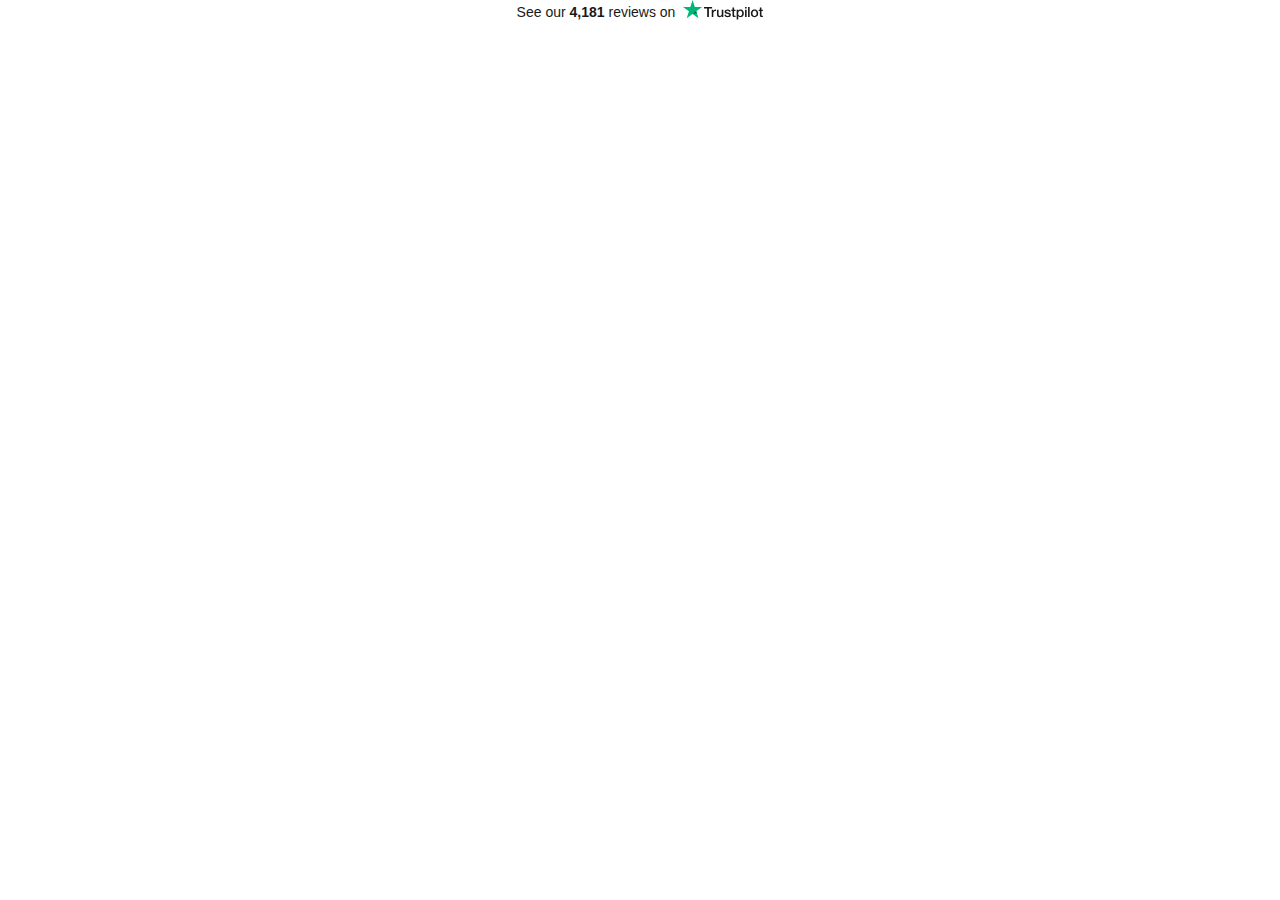
<file: img/Gradient Interlace Letter D C Logo _ DesignEvo Logo Maker_files/index.html>
<!DOCTYPE html>
<!-- saved from url=(0212)https://widget.trustpilot.com/trustboxes/5419b6a8b0d04a076446a9ad/index.html?templateId=5419b6a8b0d04a076446a9ad&businessunitId=5a3378b0b894c90820306dca#locale=en-US&styleHeight=24px&styleWidth=100%25&theme=light -->
<html><head><meta http-equiv="Content-Type" content="text/html; charset=UTF-8">
    <title>Trustpilot Custom Widget</title>
    
    <meta name="robots" content="noindex">
    <style>
html,body,div,span,applet,object,iframe,h1,h2,h3,h4,h5,h6,p,blockquote,pre,a,abbr,acronym,address,big,cite,code,del,dfn,em,img,ins,kbd,q,s,samp,small,strike,strong,sub,sup,tt,var,b,u,i,center,dl,dt,dd,ol,ul,li,fieldset,form,label,legend,table,caption,tbody,tfoot,thead,tr,th,td,article,aside,canvas,details,embed,figure,figcaption,footer,header,hgroup,menu,nav,output,ruby,section,summary,time,mark,audio,video{border:0;font:inherit;font-size:100%;margin:0;padding:0;vertical-align:baseline}article,aside,details,figcaption,figure,footer,header,hgroup,menu,nav,section{display:block}body{line-height:1}ol,ul{list-style:none}blockquote,q{quotes:none}blockquote::before,blockquote::after,q::before,q::after{content:'';content:none}table{border-collapse:collapse;border-spacing:0}body{font-family:"Segoe UI","Helvetica Neue","Helvetica","Arial","sans-serif";font-size:12px}b,strong{font-weight:700}.bold-underline,.tp-widget-empty-vertical__title,.tp-widget-empty-horizontal__title{font-family:"Segoe UI","Helvetica Neue","Helvetica","Arial","sans-serif";font-weight:500}@media all and (-ms-high-contrast: none), (-ms-high-contrast: active){.bold-underline,.tp-widget-empty-vertical__title,.tp-widget-empty-horizontal__title{font-weight:600}}*,::after,::before{box-sizing:border-box}.hidden{display:none}.tp-widget-loader,.tp-widget-fallback{left:50%;position:absolute;top:50%;transform:translate(-50%, -50%)}#fallback-logo{display:none}.no-svg #fallback-logo{display:inline-block}.tp-widget-wrapper{height:100%;margin:0 auto;max-width:750px;position:relative}.tp-stars .tp-star__canvas,.tp-stars .tp-star__canvas--half{fill:#dcdce6}.tp-stars .tp-star__shape{fill:#fff}.tp-stars--1 .tp-star:nth-of-type(-n+1) .tp-star__canvas,.tp-stars--1 .tp-star:nth-of-type(-n+1) .tp-star__canvas--half{fill:#ff3722}.tp-stars--2 .tp-star:nth-of-type(-n+2) .tp-star__canvas,.tp-stars--2 .tp-star:nth-of-type(-n+2) .tp-star__canvas--half{fill:#ff8622}.tp-stars--3 .tp-star:nth-of-type(-n+3) .tp-star__canvas,.tp-stars--3 .tp-star:nth-of-type(-n+3) .tp-star__canvas--half{fill:#ffce00}.tp-stars--4 .tp-star:nth-of-type(-n+4) .tp-star__canvas,.tp-stars--4 .tp-star:nth-of-type(-n+4) .tp-star__canvas--half{fill:#73cf11}.tp-stars--5 .tp-star:nth-of-type(-n+5) .tp-star__canvas,.tp-stars--5 .tp-star:nth-of-type(-n+5) .tp-star__canvas--half{fill:#00b67a}.tp-stars--1--half .tp-star:nth-of-type(-n+2) .tp-star__canvas--half{fill:#ff3722}.tp-stars--2--half .tp-star:nth-of-type(-n+3) .tp-star__canvas--half{fill:#ff8622}.tp-stars--3--half .tp-star:nth-of-type(-n+4) .tp-star__canvas--half{fill:#ffce00}.tp-stars--4--half .tp-star:nth-of-type(-n+4) .tp-star__canvas,.tp-stars--4--half .tp-star:nth-of-type(-n+4) .tp-star__canvas--half{fill:#00b67a}.tp-stars--4--half .tp-star:nth-of-type(-n+5) .tp-star__canvas--half{fill:#00b67a}.tp-widget-loader,.tp-widget-fallback{max-width:50%;text-align:center;width:400vh}.tp-widget-loader svg,.tp-widget-fallback svg{width:100%}@media screen and (min-width: 400px){.tp-widget-loader,.tp-widget-fallback{max-width:200px}}.tp-widget-loader--loaded{opacity:0}.bold-underline{border-bottom:1px solid rgba(25,25,25,0.6)}.bold-underline:hover{border-color:#191919}.dark{color:#fff}.dark a{color:#fff}.dark .bold-underline:not(.bold-underline--single-theme){border-color:rgba(255,255,255,0.6)}.dark .bold-underline:not(.bold-underline--single-theme):hover{border-color:#fff}.dark .tp-logo__text{fill:#fff}.dark .tp-widget-loader .tp-logo__text{fill:#191919}html{height:100%;overflow:hidden}body{color:#191919;height:100%;line-height:1;min-width:100%;overflow:hidden;width:1px}img{border:0}svg{display:block;width:100%}a{color:#191919;text-decoration:none}.tp-widget-empty-vertical{-ms-flex-align:center;align-items:center;display:-ms-flexbox;display:flex;-ms-flex-direction:column;flex-direction:column;-ms-flex-pack:center;justify-content:center}.tp-widget-empty-vertical__title{font-size:18px;margin:0 0 12px;text-align:center}.tp-widget-empty-vertical__stars{margin:0 0 8px;width:150px}.tp-widget-empty-vertical__subtitle-wrapper{display:-ms-flexbox;display:flex;-ms-flex-direction:row;flex-direction:row}.tp-widget-empty-vertical__subtitle{-ms-flex-align:center;align-items:center;display:-ms-flexbox;display:flex;font-size:14px;text-align:center}.tp-widget-empty-vertical__logo{margin:0 0 5px 5px;width:90px}.tp-widget-empty-horizontal{-ms-flex-align:center;align-items:center;display:-ms-flexbox;display:flex;-ms-flex-direction:row;flex-direction:row;height:100%;-ms-flex-pack:center;justify-content:center}.tp-widget-empty-horizontal__title{font-size:14px;text-align:center}.tp-widget-empty-horizontal__logo{margin:0 0 5px 5px;width:90px}@media screen and (max-width: 300px){.tp-widget-empty-vertical__subtitle-wrapper{-ms-flex-align:center;align-items:center;display:-ms-flexbox;display:flex;-ms-flex-direction:column;flex-direction:column}.tp-widget-empty-vertical__logo{margin:5px 0 0}.tp-widget-empty-horizontal{-ms-flex-direction:column;flex-direction:column}.tp-widget-empty-horizontal__logo{margin:0}}.tp-widget-wrapper{font-size:0;text-align:center}.tp-widget-rating,.tp-widget-logo{display:inline-block;font-size:13px;line-height:15px;margin:0 4px 3px;vertical-align:bottom}.tp-widget-logo{width:65px}@media screen and (min-width: 145px){.tp-widget-rating{font-size:14px}.tp-widget-logo{width:80px}}

</style>
  </head>
  <body class="light">
    <!-- Widget Loader -->
    <div id="tp-widget-loader" class="tp-widget-loader tp-rebrand-stars tp-rebrand-stars--5 tp-widget-loader--loaded"></div>

    <div id="tp-widget-wrapper" class="tp-widget-wrapper visible">
      <a id="profile-link" target="_blank" href="https://www.trustpilot.com/review/www.designevo.com?utm_medium=trustbox&amp;utm_source=MicroReviewCount">
        <!-- Business Info -->
        <div id="tp-widget-rating" class="tp-widget-rating">
          <span id="translations-main"><span class="text">See our <strong>4,181</strong></span> <span class="text">reviews on</span></span>
        </div>
        <!-- Logo -->
        <div id="tp-widget-logo" class="tp-widget-logo"><div class="">
  <div style="position: relative; height: 0; width: 100%; padding: 0; padding-bottom: 24.6031746031746%;">
    
  <svg role="img" aria-labelledby="trustpilotLogo" viewBox="0 0 126 31" xmlns="http://www.w3.org/2000/svg" style="position: absolute; height: 100%; width: 100%; left: 0; top: 0;">
      <title id="trustpilotLogo">Trustpilot</title>
      <path class="tp-logo__text" d="M33.074774 11.07005H45.81806v2.364196h-5.010656v13.290316h-2.755306V13.434246h-4.988435V11.07005h.01111zm12.198892 4.319629h2.355341v2.187433h.04444c.077771-.309334.222203-.60762.433295-.894859.211092-.287239.466624-.56343.766597-.79543.299972-.243048.633276-.430858.999909-.585525.366633-.14362.744377-.220953 1.12212-.220953.288863 0 .499955.011047.611056.022095.1111.011048.222202.033143.344413.04419v2.408387c-.177762-.033143-.355523-.055238-.544395-.077333-.188872-.022096-.366633-.033143-.544395-.033143-.422184 0-.822148.08838-1.199891.254096-.377744.165714-.699936.41981-.977689.740192-.277753.331429-.499955.729144-.666606 1.21524-.166652.486097-.244422 1.03848-.244422 1.668195v5.39125h-2.510883V15.38968h.01111zm18.220567 11.334883H61.02779v-1.579813h-.04444c-.311083.574477-.766597 1.02743-1.377653 1.369908-.611055.342477-1.233221.51924-1.866497.51924-1.499864 0-2.588654-.364573-3.25526-1.104765-.666606-.740193-.999909-1.856005-.999909-3.347437V15.38968h2.510883v6.948968c0 .994288.188872 1.701337.577725 2.1101.377744.408763.922139.618668 1.610965.618668.533285 0 .96658-.077333 1.322102-.243048.355524-.165714.644386-.37562.855478-.65181.222202-.265144.377744-.596574.477735-.972194.09999-.37562.144431-.784382.144431-1.226288v-6.573349h2.510883v11.323836zm4.27739-3.634675c.07777.729144.355522 1.237336.833257 1.535623.488844.287238 1.06657.441905 1.744286.441905.233312 0 .499954-.022095.799927-.055238.299973-.033143.588836-.110476.844368-.209905.266642-.099429.477734-.254096.655496-.452954.166652-.198857.244422-.452953.233312-.773335-.01111-.320381-.133321-.585525-.355523-.784382-.222202-.209906-.499955-.364573-.844368-.497144-.344413-.121525-.733267-.232-1.17767-.320382-.444405-.088381-.888809-.18781-1.344323-.287239-.466624-.099429-.922138-.232-1.355432-.37562-.433294-.14362-.822148-.342477-1.166561-.596573-.344413-.243048-.622166-.56343-.822148-.950097-.211092-.386668-.311083-.861716-.311083-1.436194 0-.618668.155542-1.12686.455515-1.54667.299972-.41981.688826-.75124 1.14434-1.005336.466624-.254095.97769-.430858 1.544304-.541334.566615-.099429 1.11101-.154667 1.622075-.154667.588836 0 1.15545.066286 1.688736.18781.533285.121524 1.02213.320381 1.455423.60762.433294.276191.788817.640764 1.07768 1.08267.288863.441905.466624.98324.544395 1.612955h-2.621984c-.122211-.596572-.388854-1.005335-.822148-1.204193-.433294-.209905-.933248-.309334-1.488753-.309334-.177762 0-.388854.011048-.633276.04419-.244422.033144-.466624.088382-.688826.165715-.211092.077334-.388854.198858-.544395.353525-.144432.154667-.222203.353525-.222203.60762 0 .309335.111101.552383.322193.740193.211092.18781.488845.342477.833258.475048.344413.121524.733267.232 1.177671.320382.444404.088381.899918.18781 1.366542.287239.455515.099429.899919.232 1.344323.37562.444404.14362.833257.342477 1.17767.596573.344414.254095.622166.56343.833258.93905.211092.37562.322193.850668.322193 1.40305 0 .673906-.155541 1.237336-.466624 1.712385-.311083.464001-.711047.850669-1.199891 1.137907-.488845.28724-1.04435.508192-1.644295.640764-.599946.132572-1.199891.198857-1.788727.198857-.722156 0-1.388762-.077333-1.999818-.243048-.611056-.165714-1.14434-.408763-1.588745-.729144-.444404-.33143-.799927-.740192-1.05546-1.226289-.255532-.486096-.388853-1.071621-.411073-1.745528h2.533103v-.022095zm8.288135-7.700208h1.899828v-3.402675h2.510883v3.402675h2.26646v1.867052h-2.26646v6.054109c0 .265143.01111.486096.03333.684954.02222.18781.07777.353524.155542.486096.07777.132572.199981.232.366633.298287.166651.066285.377743.099428.666606.099428.177762 0 .355523 0 .533285-.011047.177762-.011048.355523-.033143.533285-.077334v1.933338c-.277753.033143-.555505.055238-.811038.088381-.266642.033143-.533285.04419-.811037.04419-.666606 0-1.199891-.066285-1.599855-.18781-.399963-.121523-.722156-.309333-.944358-.552381-.233313-.243049-.377744-.541335-.466625-.905907-.07777-.364573-.13332-.784383-.144431-1.248384v-6.683825h-1.899827v-1.889147h-.02222zm8.454788 0h2.377562V16.9253h.04444c.355523-.662858.844368-1.12686 1.477644-1.414098.633276-.287239 1.310992-.430858 2.055369-.430858.899918 0 1.677625.154667 2.344231.475048.666606.309335 1.222111.740193 1.666515 1.292575.444405.552382.766597 1.193145.9888 1.92229.222202.729145.333303 1.513527.333303 2.3421 0 .762288-.099991 1.50248-.299973 2.20953-.199982.718096-.499955 1.347812-.899918 1.900194-.399964.552383-.911029.98324-1.533194 1.31467-.622166.33143-1.344323.497144-2.18869.497144-.366634 0-.733267-.033143-1.0999-.099429-.366634-.066286-.722157-.176762-1.05546-.320381-.333303-.14362-.655496-.33143-.933249-.56343-.288863-.232-.522175-.497144-.722157-.79543h-.04444v5.656393h-2.510883V15.38968zm8.77698 5.67849c0-.508193-.06666-1.005337-.199981-1.491433-.133321-.486096-.333303-.905907-.599946-1.281527-.266642-.37562-.599945-.673906-.988799-.894859-.399963-.220953-.855478-.342477-1.366542-.342477-1.05546 0-1.855387.364572-2.388672 1.093717-.533285.729144-.799928 1.701337-.799928 2.916578 0 .574478.066661 1.104764.211092 1.59086.144432.486097.344414.905908.633276 1.259432.277753.353525.611056.629716.99991.828574.388853.209905.844367.309334 1.355432.309334.577725 0 1.05546-.121524 1.455423-.353525.399964-.232.722157-.541335.97769-.905907.255531-.37562.444403-.79543.555504-1.270479.099991-.475049.155542-.961145.155542-1.458289zm4.432931-9.99812h2.510883v2.364197h-2.510883V11.07005zm0 4.31963h2.510883v11.334883h-2.510883V15.389679zm4.755124-4.31963h2.510883v15.654513h-2.510883V11.07005zm10.210184 15.963847c-.911029 0-1.722066-.154667-2.433113-.452953-.711046-.298287-1.310992-.718097-1.810946-1.237337-.488845-.530287-.866588-1.160002-1.12212-1.889147-.255533-.729144-.388854-1.535622-.388854-2.408386 0-.861716.133321-1.657147.388853-2.386291.255533-.729145.633276-1.35886 1.12212-1.889148.488845-.530287 1.0999-.93905 1.810947-1.237336.711047-.298286 1.522084-.452953 2.433113-.452953.911028 0 1.722066.154667 2.433112.452953.711047.298287 1.310992.718097 1.810947 1.237336.488844.530287.866588 1.160003 1.12212 1.889148.255532.729144.388854 1.524575.388854 2.38629 0 .872765-.133322 1.679243-.388854 2.408387-.255532.729145-.633276 1.35886-1.12212 1.889147-.488845.530287-1.0999.93905-1.810947 1.237337-.711046.298286-1.522084.452953-2.433112.452953zm0-1.977528c.555505 0 1.04435-.121524 1.455423-.353525.411074-.232.744377-.541335 1.01102-.916954.266642-.37562.455513-.806478.588835-1.281527.12221-.475049.188872-.961145.188872-1.45829 0-.486096-.066661-.961144-.188872-1.44724-.122211-.486097-.322193-.905907-.588836-1.281527-.266642-.37562-.599945-.673907-1.011019-.905907-.411074-.232-.899918-.353525-1.455423-.353525-.555505 0-1.04435.121524-1.455424.353525-.411073.232-.744376.541334-1.011019.905907-.266642.37562-.455514.79543-.588835 1.281526-.122211.486097-.188872.961145-.188872 1.447242 0 .497144.06666.98324.188872 1.458289.12221.475049.322193.905907.588835 1.281527.266643.37562.599946.684954 1.01102.916954.411073.243048.899918.353525 1.455423.353525zm6.4883-9.66669h1.899827v-3.402674h2.510883v3.402675h2.26646v1.867052h-2.26646v6.054109c0 .265143.01111.486096.03333.684954.02222.18781.07777.353524.155541.486096.077771.132572.199982.232.366634.298287.166651.066285.377743.099428.666606.099428.177762 0 .355523 0 .533285-.011047.177762-.011048.355523-.033143.533285-.077334v1.933338c-.277753.033143-.555505.055238-.811038.088381-.266642.033143-.533285.04419-.811037.04419-.666606 0-1.199891-.066285-1.599855-.18781-.399963-.121523-.722156-.309333-.944358-.552381-.233313-.243049-.377744-.541335-.466625-.905907-.07777-.364573-.133321-.784383-.144431-1.248384v-6.683825h-1.899827v-1.889147h-.02222z" fill="#191919"></path>
      <path class="tp-logo__star" fill="#00B67A" d="M30.141707 11.07005H18.63164L15.076408.177071l-3.566342 10.892977L0 11.059002l9.321376 6.739063-3.566343 10.88193 9.321375-6.728016 9.310266 6.728016-3.555233-10.88193 9.310266-6.728016z"></path>
      <path class="tp-logo__star-notch" fill="#005128" d="M21.631369 20.26169l-.799928-2.463625-5.755033 4.153914z"></path>
  </svg>
  </div>
</div></div>
      </a>
    </div>

    <!-- Error Fallback -->
    
    <script src="./main.js.download" async="" defer=""></script>
  

</body></html>
</file>
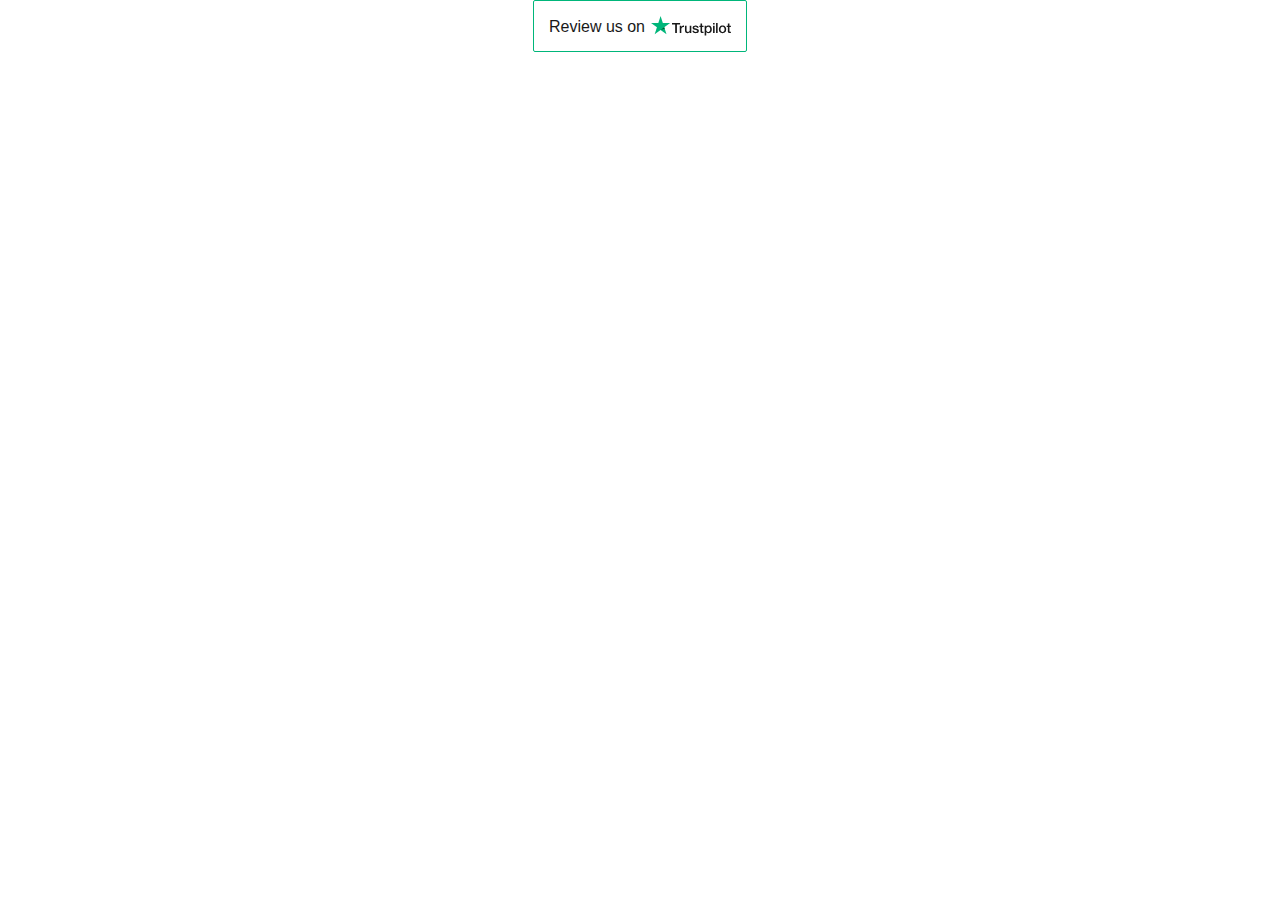
<file: img/Gradient Interlace Letter D C Logo _ DesignEvo Logo Maker_files/index(1).html>
<!DOCTYPE html>
<!-- saved from url=(0233)https://widget.trustpilot.com/trustboxes/56278e9abfbbba0bdcd568bc/index.html?templateId=56278e9abfbbba0bdcd568bc&businessunitId=5a3378b0b894c90820306dca#locale=en-US&styleHeight=52px&styleWidth=100%25&reactid=.0.0.0.0.3.2.1.0.0.0.4.2 -->
<html id="ng-app"><head><meta http-equiv="Content-Type" content="text/html; charset=UTF-8">
    <title>Trustpilot Widget</title>
    
    <meta name="robots" content="noindex">
    <style>
html,body,div,span,applet,object,iframe,h1,h2,h3,h4,h5,h6,p,blockquote,pre,a,abbr,acronym,address,big,cite,code,del,dfn,em,img,ins,kbd,q,s,samp,small,strike,strong,sub,sup,tt,var,b,u,i,center,dl,dt,dd,ol,ul,li,fieldset,form,label,legend,table,caption,tbody,tfoot,thead,tr,th,td,article,aside,canvas,details,embed,figure,figcaption,footer,header,hgroup,menu,nav,output,ruby,section,summary,time,mark,audio,video{border:0;font:inherit;font-size:100%;margin:0;padding:0;vertical-align:baseline}article,aside,details,figcaption,figure,footer,header,hgroup,menu,nav,section{display:block}body{line-height:1}ol,ul{list-style:none}blockquote,q{quotes:none}blockquote::before,blockquote::after,q::before,q::after{content:'';content:none}table{border-collapse:collapse;border-spacing:0}body{font-family:"Segoe UI","Helvetica Neue","Helvetica","Arial","sans-serif";font-size:12px}b,strong{font-weight:700}.bold-underline,.reviewus{font-family:"Segoe UI","Helvetica Neue","Helvetica","Arial","sans-serif";font-weight:500}@media all and (-ms-high-contrast: none), (-ms-high-contrast: active){.bold-underline,.reviewus{font-weight:600}}*,::after,::before{box-sizing:border-box}.hidden{display:none}.tp-widget-loader,.tp-widget-fallback{left:50%;position:absolute;top:50%;transform:translate(-50%, -50%)}#fallback-logo{display:none}.no-svg #fallback-logo{display:inline-block}.tp-widget-wrapper{height:100%;margin:0 auto;max-width:750px;position:relative}.tp-stars .tp-star__canvas,.tp-stars .tp-star__canvas--half{fill:#dcdce6}.tp-stars .tp-star__shape{fill:#fff}.tp-stars--1 .tp-star:nth-of-type(-n+1) .tp-star__canvas,.tp-stars--1 .tp-star:nth-of-type(-n+1) .tp-star__canvas--half{fill:#ff3722}.tp-stars--2 .tp-star:nth-of-type(-n+2) .tp-star__canvas,.tp-stars--2 .tp-star:nth-of-type(-n+2) .tp-star__canvas--half{fill:#ff8622}.tp-stars--3 .tp-star:nth-of-type(-n+3) .tp-star__canvas,.tp-stars--3 .tp-star:nth-of-type(-n+3) .tp-star__canvas--half{fill:#ffce00}.tp-stars--4 .tp-star:nth-of-type(-n+4) .tp-star__canvas,.tp-stars--4 .tp-star:nth-of-type(-n+4) .tp-star__canvas--half{fill:#73cf11}.tp-stars--5 .tp-star:nth-of-type(-n+5) .tp-star__canvas,.tp-stars--5 .tp-star:nth-of-type(-n+5) .tp-star__canvas--half{fill:#00b67a}.tp-stars--1--half .tp-star:nth-of-type(-n+2) .tp-star__canvas--half{fill:#ff3722}.tp-stars--2--half .tp-star:nth-of-type(-n+3) .tp-star__canvas--half{fill:#ff8622}.tp-stars--3--half .tp-star:nth-of-type(-n+4) .tp-star__canvas--half{fill:#ffce00}.tp-stars--4--half .tp-star:nth-of-type(-n+4) .tp-star__canvas,.tp-stars--4--half .tp-star:nth-of-type(-n+4) .tp-star__canvas--half{fill:#00b67a}.tp-stars--4--half .tp-star:nth-of-type(-n+5) .tp-star__canvas--half{fill:#00b67a}.tp-widget-loader,.tp-widget-fallback{max-width:50%;text-align:center;width:400vh}.tp-widget-loader svg,.tp-widget-fallback svg{width:100%}@media screen and (min-width: 400px){.tp-widget-loader,.tp-widget-fallback{max-width:200px}}.tp-widget-loader--loaded{opacity:0}.bold-underline{border-bottom:1px solid rgba(25,25,25,0.6)}.bold-underline:hover{border-color:#191919}.dark{color:#fff}.dark a{color:#fff}.dark .bold-underline:not(.bold-underline--single-theme){border-color:rgba(255,255,255,0.6)}.dark .bold-underline:not(.bold-underline--single-theme):hover{border-color:#fff}.dark .tp-logo__text{fill:#fff}.dark .tp-widget-loader .tp-logo__text{fill:#191919}html{height:100%;overflow:hidden}body{color:#191919;height:100%;line-height:1;min-width:100%;overflow:hidden;width:1px}img{border:0}svg{display:block;width:100%}a{color:#191919;text-decoration:none}.dark .tp-logo__text{fill:#191919}.tp-widget-wrapper{text-align:center}.tp-widget-wrapper--placeholder{display:none}.button{background-color:#fff;border:1px solid #00b67a;border-radius:2px;display:inline-block;font-size:0;padding:4px}.reviewus{color:#191919;display:block;font-size:10px;margin:0 0 2px}.reviewus span{display:none}.tp-widget-logo{margin:0 auto;width:50px}.payoff{display:none}@media screen and (min-width: 180px){.button{padding:8px 6px}.reviewus{font-size:12px}.reviewus span{display:inline}.tp-widget-logo{width:80px}}@media screen and (min-width: 220px){.reviewus,.tp-widget-logo{display:inline-block;vertical-align:bottom}.reviewus{font-size:14px;margin:0 4px 1px 0}}@media screen and (min-width: 350px){.button{padding:15px}.reviewus{font-size:16px;margin-right:6px}}

</style>
  </head>

  <body class="light">
    <!-- Widget Loader -->
    <div id="tp-widget-loader" class="tp-widget-loader tp-rebrand-stars tp-rebrand-stars--5 tp-widget-loader--loaded"></div>

    <div id="tp-widget-wrapper" class="tp-widget-wrapper visible">
      <a id="evaluateUrl" target="_blank" class="button" href="https://www.trustpilot.com/evaluate/www.designevo.com?utm_medium=trustbox&amp;utm_source=TrustBoxReviewCollector">
        <span id="translations-reviewuson" class="reviewus">Review us <span>on</span></span>
        <!-- Logo -->
        <div id="tp-widget-logo" class="tp-widget-logo"><div class="">
  <div style="position: relative; height: 0; width: 100%; padding: 0; padding-bottom: 24.6031746031746%;">
    
  <svg viewBox="0 0 126 31" xmlns="http://www.w3.org/2000/svg" style="position: absolute; height: 100%; width: 100%; left: 0; top: 0;">
      <title>Trustpilot</title>
      <path class="tp-logo__text" d="M33.074774 11.07005H45.81806v2.364196h-5.010656v13.290316h-2.755306V13.434246h-4.988435V11.07005h.01111zm12.198892 4.319629h2.355341v2.187433h.04444c.077771-.309334.222203-.60762.433295-.894859.211092-.287239.466624-.56343.766597-.79543.299972-.243048.633276-.430858.999909-.585525.366633-.14362.744377-.220953 1.12212-.220953.288863 0 .499955.011047.611056.022095.1111.011048.222202.033143.344413.04419v2.408387c-.177762-.033143-.355523-.055238-.544395-.077333-.188872-.022096-.366633-.033143-.544395-.033143-.422184 0-.822148.08838-1.199891.254096-.377744.165714-.699936.41981-.977689.740192-.277753.331429-.499955.729144-.666606 1.21524-.166652.486097-.244422 1.03848-.244422 1.668195v5.39125h-2.510883V15.38968h.01111zm18.220567 11.334883H61.02779v-1.579813h-.04444c-.311083.574477-.766597 1.02743-1.377653 1.369908-.611055.342477-1.233221.51924-1.866497.51924-1.499864 0-2.588654-.364573-3.25526-1.104765-.666606-.740193-.999909-1.856005-.999909-3.347437V15.38968h2.510883v6.948968c0 .994288.188872 1.701337.577725 2.1101.377744.408763.922139.618668 1.610965.618668.533285 0 .96658-.077333 1.322102-.243048.355524-.165714.644386-.37562.855478-.65181.222202-.265144.377744-.596574.477735-.972194.09999-.37562.144431-.784382.144431-1.226288v-6.573349h2.510883v11.323836zm4.27739-3.634675c.07777.729144.355522 1.237336.833257 1.535623.488844.287238 1.06657.441905 1.744286.441905.233312 0 .499954-.022095.799927-.055238.299973-.033143.588836-.110476.844368-.209905.266642-.099429.477734-.254096.655496-.452954.166652-.198857.244422-.452953.233312-.773335-.01111-.320381-.133321-.585525-.355523-.784382-.222202-.209906-.499955-.364573-.844368-.497144-.344413-.121525-.733267-.232-1.17767-.320382-.444405-.088381-.888809-.18781-1.344323-.287239-.466624-.099429-.922138-.232-1.355432-.37562-.433294-.14362-.822148-.342477-1.166561-.596573-.344413-.243048-.622166-.56343-.822148-.950097-.211092-.386668-.311083-.861716-.311083-1.436194 0-.618668.155542-1.12686.455515-1.54667.299972-.41981.688826-.75124 1.14434-1.005336.466624-.254095.97769-.430858 1.544304-.541334.566615-.099429 1.11101-.154667 1.622075-.154667.588836 0 1.15545.066286 1.688736.18781.533285.121524 1.02213.320381 1.455423.60762.433294.276191.788817.640764 1.07768 1.08267.288863.441905.466624.98324.544395 1.612955h-2.621984c-.122211-.596572-.388854-1.005335-.822148-1.204193-.433294-.209905-.933248-.309334-1.488753-.309334-.177762 0-.388854.011048-.633276.04419-.244422.033144-.466624.088382-.688826.165715-.211092.077334-.388854.198858-.544395.353525-.144432.154667-.222203.353525-.222203.60762 0 .309335.111101.552383.322193.740193.211092.18781.488845.342477.833258.475048.344413.121524.733267.232 1.177671.320382.444404.088381.899918.18781 1.366542.287239.455515.099429.899919.232 1.344323.37562.444404.14362.833257.342477 1.17767.596573.344414.254095.622166.56343.833258.93905.211092.37562.322193.850668.322193 1.40305 0 .673906-.155541 1.237336-.466624 1.712385-.311083.464001-.711047.850669-1.199891 1.137907-.488845.28724-1.04435.508192-1.644295.640764-.599946.132572-1.199891.198857-1.788727.198857-.722156 0-1.388762-.077333-1.999818-.243048-.611056-.165714-1.14434-.408763-1.588745-.729144-.444404-.33143-.799927-.740192-1.05546-1.226289-.255532-.486096-.388853-1.071621-.411073-1.745528h2.533103v-.022095zm8.288135-7.700208h1.899828v-3.402675h2.510883v3.402675h2.26646v1.867052h-2.26646v6.054109c0 .265143.01111.486096.03333.684954.02222.18781.07777.353524.155542.486096.07777.132572.199981.232.366633.298287.166651.066285.377743.099428.666606.099428.177762 0 .355523 0 .533285-.011047.177762-.011048.355523-.033143.533285-.077334v1.933338c-.277753.033143-.555505.055238-.811038.088381-.266642.033143-.533285.04419-.811037.04419-.666606 0-1.199891-.066285-1.599855-.18781-.399963-.121523-.722156-.309333-.944358-.552381-.233313-.243049-.377744-.541335-.466625-.905907-.07777-.364573-.13332-.784383-.144431-1.248384v-6.683825h-1.899827v-1.889147h-.02222zm8.454788 0h2.377562V16.9253h.04444c.355523-.662858.844368-1.12686 1.477644-1.414098.633276-.287239 1.310992-.430858 2.055369-.430858.899918 0 1.677625.154667 2.344231.475048.666606.309335 1.222111.740193 1.666515 1.292575.444405.552382.766597 1.193145.9888 1.92229.222202.729145.333303 1.513527.333303 2.3421 0 .762288-.099991 1.50248-.299973 2.20953-.199982.718096-.499955 1.347812-.899918 1.900194-.399964.552383-.911029.98324-1.533194 1.31467-.622166.33143-1.344323.497144-2.18869.497144-.366634 0-.733267-.033143-1.0999-.099429-.366634-.066286-.722157-.176762-1.05546-.320381-.333303-.14362-.655496-.33143-.933249-.56343-.288863-.232-.522175-.497144-.722157-.79543h-.04444v5.656393h-2.510883V15.38968zm8.77698 5.67849c0-.508193-.06666-1.005337-.199981-1.491433-.133321-.486096-.333303-.905907-.599946-1.281527-.266642-.37562-.599945-.673906-.988799-.894859-.399963-.220953-.855478-.342477-1.366542-.342477-1.05546 0-1.855387.364572-2.388672 1.093717-.533285.729144-.799928 1.701337-.799928 2.916578 0 .574478.066661 1.104764.211092 1.59086.144432.486097.344414.905908.633276 1.259432.277753.353525.611056.629716.99991.828574.388853.209905.844367.309334 1.355432.309334.577725 0 1.05546-.121524 1.455423-.353525.399964-.232.722157-.541335.97769-.905907.255531-.37562.444403-.79543.555504-1.270479.099991-.475049.155542-.961145.155542-1.458289zm4.432931-9.99812h2.510883v2.364197h-2.510883V11.07005zm0 4.31963h2.510883v11.334883h-2.510883V15.389679zm4.755124-4.31963h2.510883v15.654513h-2.510883V11.07005zm10.210184 15.963847c-.911029 0-1.722066-.154667-2.433113-.452953-.711046-.298287-1.310992-.718097-1.810946-1.237337-.488845-.530287-.866588-1.160002-1.12212-1.889147-.255533-.729144-.388854-1.535622-.388854-2.408386 0-.861716.133321-1.657147.388853-2.386291.255533-.729145.633276-1.35886 1.12212-1.889148.488845-.530287 1.0999-.93905 1.810947-1.237336.711047-.298286 1.522084-.452953 2.433113-.452953.911028 0 1.722066.154667 2.433112.452953.711047.298287 1.310992.718097 1.810947 1.237336.488844.530287.866588 1.160003 1.12212 1.889148.255532.729144.388854 1.524575.388854 2.38629 0 .872765-.133322 1.679243-.388854 2.408387-.255532.729145-.633276 1.35886-1.12212 1.889147-.488845.530287-1.0999.93905-1.810947 1.237337-.711046.298286-1.522084.452953-2.433112.452953zm0-1.977528c.555505 0 1.04435-.121524 1.455423-.353525.411074-.232.744377-.541335 1.01102-.916954.266642-.37562.455513-.806478.588835-1.281527.12221-.475049.188872-.961145.188872-1.45829 0-.486096-.066661-.961144-.188872-1.44724-.122211-.486097-.322193-.905907-.588836-1.281527-.266642-.37562-.599945-.673907-1.011019-.905907-.411074-.232-.899918-.353525-1.455423-.353525-.555505 0-1.04435.121524-1.455424.353525-.411073.232-.744376.541334-1.011019.905907-.266642.37562-.455514.79543-.588835 1.281526-.122211.486097-.188872.961145-.188872 1.447242 0 .497144.06666.98324.188872 1.458289.12221.475049.322193.905907.588835 1.281527.266643.37562.599946.684954 1.01102.916954.411073.243048.899918.353525 1.455423.353525zm6.4883-9.66669h1.899827v-3.402674h2.510883v3.402675h2.26646v1.867052h-2.26646v6.054109c0 .265143.01111.486096.03333.684954.02222.18781.07777.353524.155541.486096.077771.132572.199982.232.366634.298287.166651.066285.377743.099428.666606.099428.177762 0 .355523 0 .533285-.011047.177762-.011048.355523-.033143.533285-.077334v1.933338c-.277753.033143-.555505.055238-.811038.088381-.266642.033143-.533285.04419-.811037.04419-.666606 0-1.199891-.066285-1.599855-.18781-.399963-.121523-.722156-.309333-.944358-.552381-.233313-.243049-.377744-.541335-.466625-.905907-.07777-.364573-.133321-.784383-.144431-1.248384v-6.683825h-1.899827v-1.889147h-.02222z" fill="#191919"></path>
      <path class="tp-logo__star" fill="#00B67A" d="M30.141707 11.07005H18.63164L15.076408.177071l-3.566342 10.892977L0 11.059002l9.321376 6.739063-3.566343 10.88193 9.321375-6.728016 9.310266 6.728016-3.555233-10.88193 9.310266-6.728016z"></path>
      <path class="tp-logo__star-notch" fill="#005128" d="M21.631369 20.26169l-.799928-2.463625-5.755033 4.153914z"></path>
  </svg>
  </div>
</div></div>
        <span id="translations-independentreviewcommunity" class="payoff">online review community</span>
      </a>
    </div>

    <!-- Error Fallback -->
    
    <script src="./main.js(1).download" async="" defer=""></script>
  

</body></html>
</file>
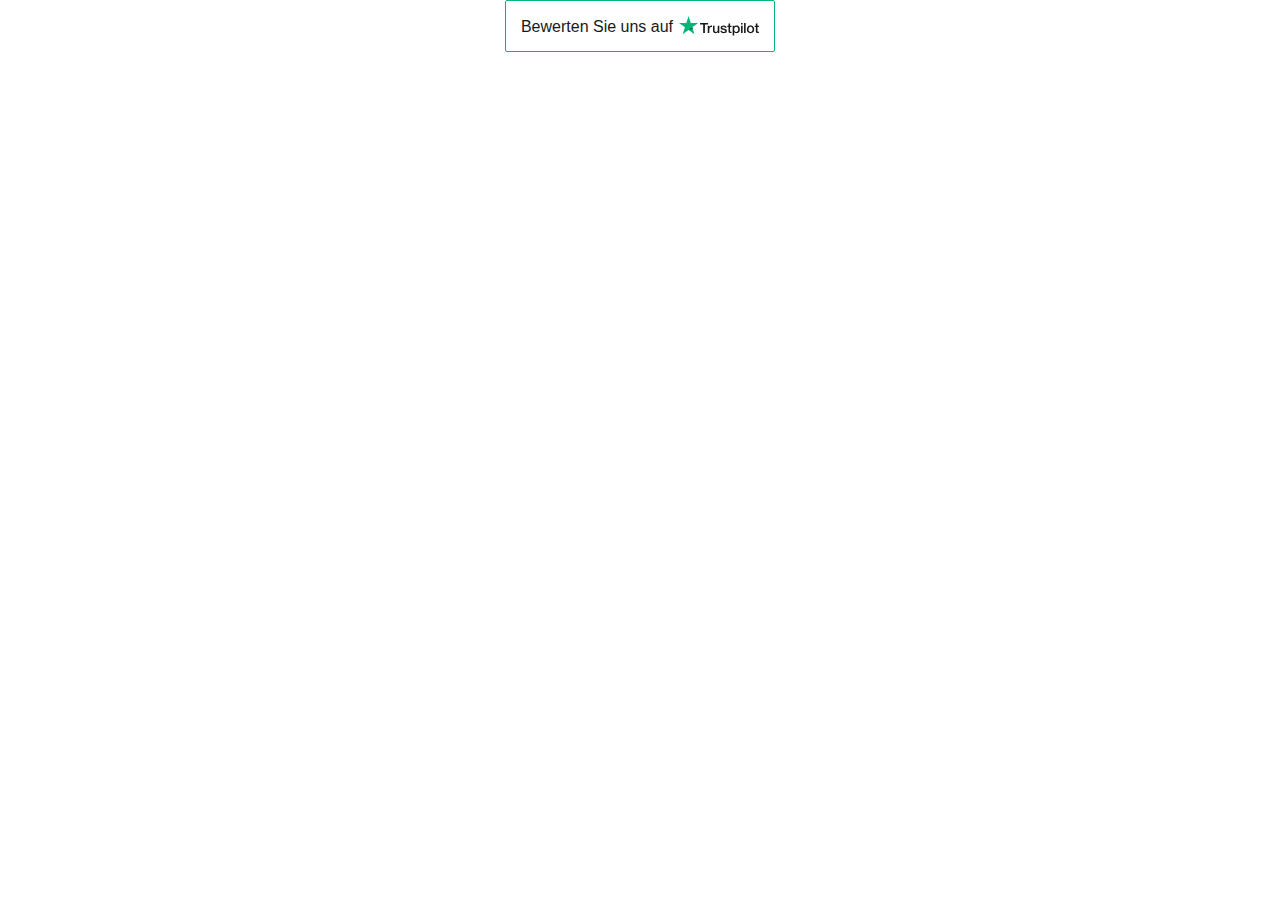
<file: img/Gradient Interlace Letter D C Logo _ DesignEvo Logo Maker_files/index(2).html>
<!DOCTYPE html>
<!-- saved from url=(0233)https://widget.trustpilot.com/trustboxes/56278e9abfbbba0bdcd568bc/index.html?templateId=56278e9abfbbba0bdcd568bc&businessunitId=5a3378b0b894c90820306dca#locale=de-DE&styleHeight=52px&styleWidth=100%25&reactid=.0.0.0.0.3.2.1.0.0.0.4.3 -->
<html id="ng-app"><head><meta http-equiv="Content-Type" content="text/html; charset=UTF-8">
    <title>Trustpilot Widget</title>
    
    <meta name="robots" content="noindex">
    <style>
html,body,div,span,applet,object,iframe,h1,h2,h3,h4,h5,h6,p,blockquote,pre,a,abbr,acronym,address,big,cite,code,del,dfn,em,img,ins,kbd,q,s,samp,small,strike,strong,sub,sup,tt,var,b,u,i,center,dl,dt,dd,ol,ul,li,fieldset,form,label,legend,table,caption,tbody,tfoot,thead,tr,th,td,article,aside,canvas,details,embed,figure,figcaption,footer,header,hgroup,menu,nav,output,ruby,section,summary,time,mark,audio,video{border:0;font:inherit;font-size:100%;margin:0;padding:0;vertical-align:baseline}article,aside,details,figcaption,figure,footer,header,hgroup,menu,nav,section{display:block}body{line-height:1}ol,ul{list-style:none}blockquote,q{quotes:none}blockquote::before,blockquote::after,q::before,q::after{content:'';content:none}table{border-collapse:collapse;border-spacing:0}body{font-family:"Segoe UI","Helvetica Neue","Helvetica","Arial","sans-serif";font-size:12px}b,strong{font-weight:700}.bold-underline,.reviewus{font-family:"Segoe UI","Helvetica Neue","Helvetica","Arial","sans-serif";font-weight:500}@media all and (-ms-high-contrast: none), (-ms-high-contrast: active){.bold-underline,.reviewus{font-weight:600}}*,::after,::before{box-sizing:border-box}.hidden{display:none}.tp-widget-loader,.tp-widget-fallback{left:50%;position:absolute;top:50%;transform:translate(-50%, -50%)}#fallback-logo{display:none}.no-svg #fallback-logo{display:inline-block}.tp-widget-wrapper{height:100%;margin:0 auto;max-width:750px;position:relative}.tp-stars .tp-star__canvas,.tp-stars .tp-star__canvas--half{fill:#dcdce6}.tp-stars .tp-star__shape{fill:#fff}.tp-stars--1 .tp-star:nth-of-type(-n+1) .tp-star__canvas,.tp-stars--1 .tp-star:nth-of-type(-n+1) .tp-star__canvas--half{fill:#ff3722}.tp-stars--2 .tp-star:nth-of-type(-n+2) .tp-star__canvas,.tp-stars--2 .tp-star:nth-of-type(-n+2) .tp-star__canvas--half{fill:#ff8622}.tp-stars--3 .tp-star:nth-of-type(-n+3) .tp-star__canvas,.tp-stars--3 .tp-star:nth-of-type(-n+3) .tp-star__canvas--half{fill:#ffce00}.tp-stars--4 .tp-star:nth-of-type(-n+4) .tp-star__canvas,.tp-stars--4 .tp-star:nth-of-type(-n+4) .tp-star__canvas--half{fill:#73cf11}.tp-stars--5 .tp-star:nth-of-type(-n+5) .tp-star__canvas,.tp-stars--5 .tp-star:nth-of-type(-n+5) .tp-star__canvas--half{fill:#00b67a}.tp-stars--1--half .tp-star:nth-of-type(-n+2) .tp-star__canvas--half{fill:#ff3722}.tp-stars--2--half .tp-star:nth-of-type(-n+3) .tp-star__canvas--half{fill:#ff8622}.tp-stars--3--half .tp-star:nth-of-type(-n+4) .tp-star__canvas--half{fill:#ffce00}.tp-stars--4--half .tp-star:nth-of-type(-n+4) .tp-star__canvas,.tp-stars--4--half .tp-star:nth-of-type(-n+4) .tp-star__canvas--half{fill:#00b67a}.tp-stars--4--half .tp-star:nth-of-type(-n+5) .tp-star__canvas--half{fill:#00b67a}.tp-widget-loader,.tp-widget-fallback{max-width:50%;text-align:center;width:400vh}.tp-widget-loader svg,.tp-widget-fallback svg{width:100%}@media screen and (min-width: 400px){.tp-widget-loader,.tp-widget-fallback{max-width:200px}}.tp-widget-loader--loaded{opacity:0}.bold-underline{border-bottom:1px solid rgba(25,25,25,0.6)}.bold-underline:hover{border-color:#191919}.dark{color:#fff}.dark a{color:#fff}.dark .bold-underline:not(.bold-underline--single-theme){border-color:rgba(255,255,255,0.6)}.dark .bold-underline:not(.bold-underline--single-theme):hover{border-color:#fff}.dark .tp-logo__text{fill:#fff}.dark .tp-widget-loader .tp-logo__text{fill:#191919}html{height:100%;overflow:hidden}body{color:#191919;height:100%;line-height:1;min-width:100%;overflow:hidden;width:1px}img{border:0}svg{display:block;width:100%}a{color:#191919;text-decoration:none}.dark .tp-logo__text{fill:#191919}.tp-widget-wrapper{text-align:center}.tp-widget-wrapper--placeholder{display:none}.button{background-color:#fff;border:1px solid #00b67a;border-radius:2px;display:inline-block;font-size:0;padding:4px}.reviewus{color:#191919;display:block;font-size:10px;margin:0 0 2px}.reviewus span{display:none}.tp-widget-logo{margin:0 auto;width:50px}.payoff{display:none}@media screen and (min-width: 180px){.button{padding:8px 6px}.reviewus{font-size:12px}.reviewus span{display:inline}.tp-widget-logo{width:80px}}@media screen and (min-width: 220px){.reviewus,.tp-widget-logo{display:inline-block;vertical-align:bottom}.reviewus{font-size:14px;margin:0 4px 1px 0}}@media screen and (min-width: 350px){.button{padding:15px}.reviewus{font-size:16px;margin-right:6px}}

</style>
  </head>

  <body class="light">
    <!-- Widget Loader -->
    <div id="tp-widget-loader" class="tp-widget-loader tp-rebrand-stars tp-rebrand-stars--5 tp-widget-loader--loaded"></div>

    <div id="tp-widget-wrapper" class="tp-widget-wrapper visible">
      <a id="evaluateUrl" target="_blank" class="button" href="https://de.trustpilot.com/evaluate/www.designevo.com?utm_medium=trustbox&amp;utm_source=TrustBoxReviewCollector">
        <span id="translations-reviewuson" class="reviewus">Bewerten Sie uns <span>auf</span></span>
        <!-- Logo -->
        <div id="tp-widget-logo" class="tp-widget-logo"><div class="">
  <div style="position: relative; height: 0; width: 100%; padding: 0; padding-bottom: 24.6031746031746%;">
    
  <svg viewBox="0 0 126 31" xmlns="http://www.w3.org/2000/svg" style="position: absolute; height: 100%; width: 100%; left: 0; top: 0;">
      <title>Trustpilot</title>
      <path class="tp-logo__text" d="M33.074774 11.07005H45.81806v2.364196h-5.010656v13.290316h-2.755306V13.434246h-4.988435V11.07005h.01111zm12.198892 4.319629h2.355341v2.187433h.04444c.077771-.309334.222203-.60762.433295-.894859.211092-.287239.466624-.56343.766597-.79543.299972-.243048.633276-.430858.999909-.585525.366633-.14362.744377-.220953 1.12212-.220953.288863 0 .499955.011047.611056.022095.1111.011048.222202.033143.344413.04419v2.408387c-.177762-.033143-.355523-.055238-.544395-.077333-.188872-.022096-.366633-.033143-.544395-.033143-.422184 0-.822148.08838-1.199891.254096-.377744.165714-.699936.41981-.977689.740192-.277753.331429-.499955.729144-.666606 1.21524-.166652.486097-.244422 1.03848-.244422 1.668195v5.39125h-2.510883V15.38968h.01111zm18.220567 11.334883H61.02779v-1.579813h-.04444c-.311083.574477-.766597 1.02743-1.377653 1.369908-.611055.342477-1.233221.51924-1.866497.51924-1.499864 0-2.588654-.364573-3.25526-1.104765-.666606-.740193-.999909-1.856005-.999909-3.347437V15.38968h2.510883v6.948968c0 .994288.188872 1.701337.577725 2.1101.377744.408763.922139.618668 1.610965.618668.533285 0 .96658-.077333 1.322102-.243048.355524-.165714.644386-.37562.855478-.65181.222202-.265144.377744-.596574.477735-.972194.09999-.37562.144431-.784382.144431-1.226288v-6.573349h2.510883v11.323836zm4.27739-3.634675c.07777.729144.355522 1.237336.833257 1.535623.488844.287238 1.06657.441905 1.744286.441905.233312 0 .499954-.022095.799927-.055238.299973-.033143.588836-.110476.844368-.209905.266642-.099429.477734-.254096.655496-.452954.166652-.198857.244422-.452953.233312-.773335-.01111-.320381-.133321-.585525-.355523-.784382-.222202-.209906-.499955-.364573-.844368-.497144-.344413-.121525-.733267-.232-1.17767-.320382-.444405-.088381-.888809-.18781-1.344323-.287239-.466624-.099429-.922138-.232-1.355432-.37562-.433294-.14362-.822148-.342477-1.166561-.596573-.344413-.243048-.622166-.56343-.822148-.950097-.211092-.386668-.311083-.861716-.311083-1.436194 0-.618668.155542-1.12686.455515-1.54667.299972-.41981.688826-.75124 1.14434-1.005336.466624-.254095.97769-.430858 1.544304-.541334.566615-.099429 1.11101-.154667 1.622075-.154667.588836 0 1.15545.066286 1.688736.18781.533285.121524 1.02213.320381 1.455423.60762.433294.276191.788817.640764 1.07768 1.08267.288863.441905.466624.98324.544395 1.612955h-2.621984c-.122211-.596572-.388854-1.005335-.822148-1.204193-.433294-.209905-.933248-.309334-1.488753-.309334-.177762 0-.388854.011048-.633276.04419-.244422.033144-.466624.088382-.688826.165715-.211092.077334-.388854.198858-.544395.353525-.144432.154667-.222203.353525-.222203.60762 0 .309335.111101.552383.322193.740193.211092.18781.488845.342477.833258.475048.344413.121524.733267.232 1.177671.320382.444404.088381.899918.18781 1.366542.287239.455515.099429.899919.232 1.344323.37562.444404.14362.833257.342477 1.17767.596573.344414.254095.622166.56343.833258.93905.211092.37562.322193.850668.322193 1.40305 0 .673906-.155541 1.237336-.466624 1.712385-.311083.464001-.711047.850669-1.199891 1.137907-.488845.28724-1.04435.508192-1.644295.640764-.599946.132572-1.199891.198857-1.788727.198857-.722156 0-1.388762-.077333-1.999818-.243048-.611056-.165714-1.14434-.408763-1.588745-.729144-.444404-.33143-.799927-.740192-1.05546-1.226289-.255532-.486096-.388853-1.071621-.411073-1.745528h2.533103v-.022095zm8.288135-7.700208h1.899828v-3.402675h2.510883v3.402675h2.26646v1.867052h-2.26646v6.054109c0 .265143.01111.486096.03333.684954.02222.18781.07777.353524.155542.486096.07777.132572.199981.232.366633.298287.166651.066285.377743.099428.666606.099428.177762 0 .355523 0 .533285-.011047.177762-.011048.355523-.033143.533285-.077334v1.933338c-.277753.033143-.555505.055238-.811038.088381-.266642.033143-.533285.04419-.811037.04419-.666606 0-1.199891-.066285-1.599855-.18781-.399963-.121523-.722156-.309333-.944358-.552381-.233313-.243049-.377744-.541335-.466625-.905907-.07777-.364573-.13332-.784383-.144431-1.248384v-6.683825h-1.899827v-1.889147h-.02222zm8.454788 0h2.377562V16.9253h.04444c.355523-.662858.844368-1.12686 1.477644-1.414098.633276-.287239 1.310992-.430858 2.055369-.430858.899918 0 1.677625.154667 2.344231.475048.666606.309335 1.222111.740193 1.666515 1.292575.444405.552382.766597 1.193145.9888 1.92229.222202.729145.333303 1.513527.333303 2.3421 0 .762288-.099991 1.50248-.299973 2.20953-.199982.718096-.499955 1.347812-.899918 1.900194-.399964.552383-.911029.98324-1.533194 1.31467-.622166.33143-1.344323.497144-2.18869.497144-.366634 0-.733267-.033143-1.0999-.099429-.366634-.066286-.722157-.176762-1.05546-.320381-.333303-.14362-.655496-.33143-.933249-.56343-.288863-.232-.522175-.497144-.722157-.79543h-.04444v5.656393h-2.510883V15.38968zm8.77698 5.67849c0-.508193-.06666-1.005337-.199981-1.491433-.133321-.486096-.333303-.905907-.599946-1.281527-.266642-.37562-.599945-.673906-.988799-.894859-.399963-.220953-.855478-.342477-1.366542-.342477-1.05546 0-1.855387.364572-2.388672 1.093717-.533285.729144-.799928 1.701337-.799928 2.916578 0 .574478.066661 1.104764.211092 1.59086.144432.486097.344414.905908.633276 1.259432.277753.353525.611056.629716.99991.828574.388853.209905.844367.309334 1.355432.309334.577725 0 1.05546-.121524 1.455423-.353525.399964-.232.722157-.541335.97769-.905907.255531-.37562.444403-.79543.555504-1.270479.099991-.475049.155542-.961145.155542-1.458289zm4.432931-9.99812h2.510883v2.364197h-2.510883V11.07005zm0 4.31963h2.510883v11.334883h-2.510883V15.389679zm4.755124-4.31963h2.510883v15.654513h-2.510883V11.07005zm10.210184 15.963847c-.911029 0-1.722066-.154667-2.433113-.452953-.711046-.298287-1.310992-.718097-1.810946-1.237337-.488845-.530287-.866588-1.160002-1.12212-1.889147-.255533-.729144-.388854-1.535622-.388854-2.408386 0-.861716.133321-1.657147.388853-2.386291.255533-.729145.633276-1.35886 1.12212-1.889148.488845-.530287 1.0999-.93905 1.810947-1.237336.711047-.298286 1.522084-.452953 2.433113-.452953.911028 0 1.722066.154667 2.433112.452953.711047.298287 1.310992.718097 1.810947 1.237336.488844.530287.866588 1.160003 1.12212 1.889148.255532.729144.388854 1.524575.388854 2.38629 0 .872765-.133322 1.679243-.388854 2.408387-.255532.729145-.633276 1.35886-1.12212 1.889147-.488845.530287-1.0999.93905-1.810947 1.237337-.711046.298286-1.522084.452953-2.433112.452953zm0-1.977528c.555505 0 1.04435-.121524 1.455423-.353525.411074-.232.744377-.541335 1.01102-.916954.266642-.37562.455513-.806478.588835-1.281527.12221-.475049.188872-.961145.188872-1.45829 0-.486096-.066661-.961144-.188872-1.44724-.122211-.486097-.322193-.905907-.588836-1.281527-.266642-.37562-.599945-.673907-1.011019-.905907-.411074-.232-.899918-.353525-1.455423-.353525-.555505 0-1.04435.121524-1.455424.353525-.411073.232-.744376.541334-1.011019.905907-.266642.37562-.455514.79543-.588835 1.281526-.122211.486097-.188872.961145-.188872 1.447242 0 .497144.06666.98324.188872 1.458289.12221.475049.322193.905907.588835 1.281527.266643.37562.599946.684954 1.01102.916954.411073.243048.899918.353525 1.455423.353525zm6.4883-9.66669h1.899827v-3.402674h2.510883v3.402675h2.26646v1.867052h-2.26646v6.054109c0 .265143.01111.486096.03333.684954.02222.18781.07777.353524.155541.486096.077771.132572.199982.232.366634.298287.166651.066285.377743.099428.666606.099428.177762 0 .355523 0 .533285-.011047.177762-.011048.355523-.033143.533285-.077334v1.933338c-.277753.033143-.555505.055238-.811038.088381-.266642.033143-.533285.04419-.811037.04419-.666606 0-1.199891-.066285-1.599855-.18781-.399963-.121523-.722156-.309333-.944358-.552381-.233313-.243049-.377744-.541335-.466625-.905907-.07777-.364573-.133321-.784383-.144431-1.248384v-6.683825h-1.899827v-1.889147h-.02222z" fill="#191919"></path>
      <path class="tp-logo__star" fill="#00B67A" d="M30.141707 11.07005H18.63164L15.076408.177071l-3.566342 10.892977L0 11.059002l9.321376 6.739063-3.566343 10.88193 9.321375-6.728016 9.310266 6.728016-3.555233-10.88193 9.310266-6.728016z"></path>
      <path class="tp-logo__star-notch" fill="#005128" d="M21.631369 20.26169l-.799928-2.463625-5.755033 4.153914z"></path>
  </svg>
  </div>
</div></div>
        <span id="translations-independentreviewcommunity" class="payoff">Online-Bewertungscommunity</span>
      </a>
    </div>

    <!-- Error Fallback -->
    
    <script src="./main.js(1).download" async="" defer=""></script>
  

</body></html>
</file>
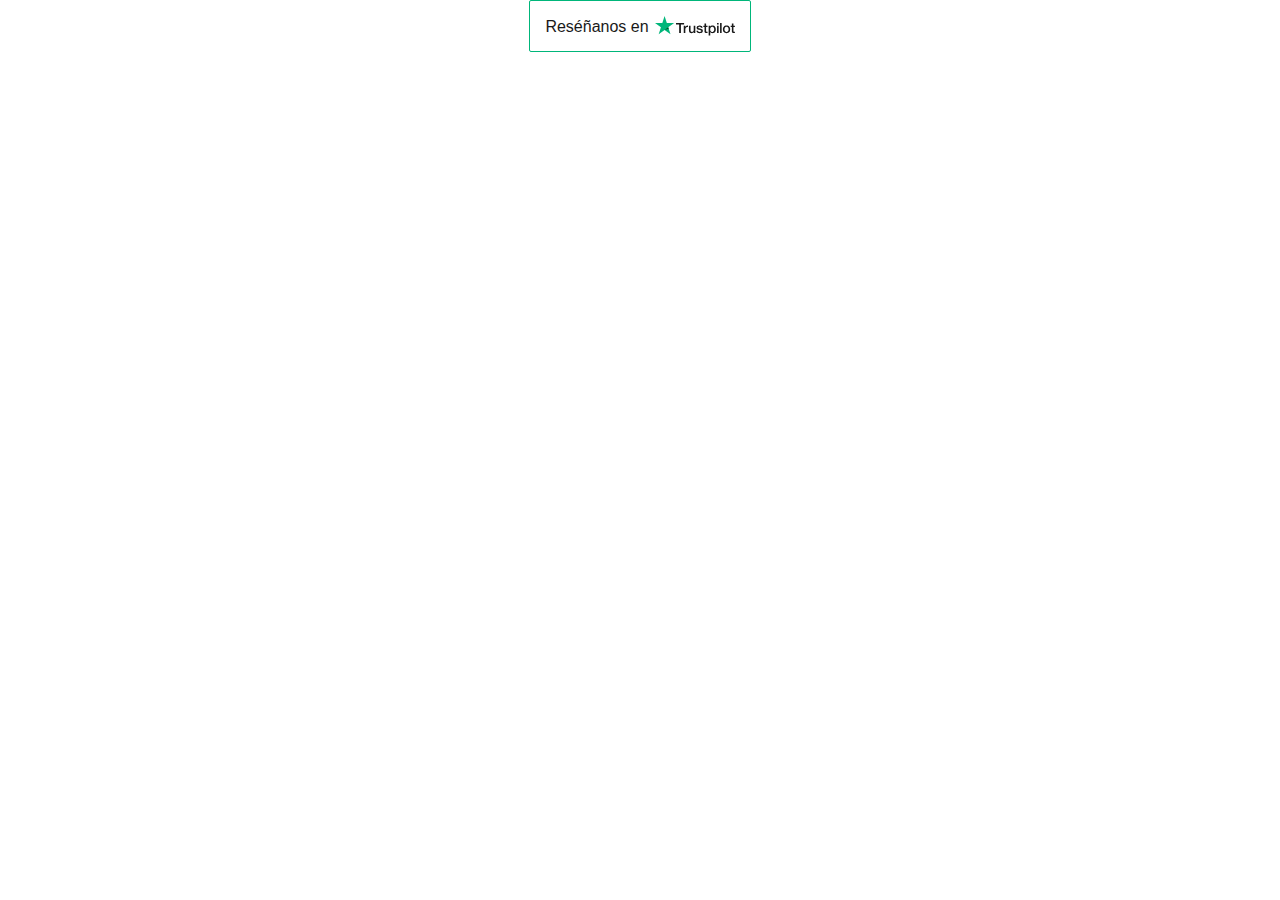
<file: img/Gradient Interlace Letter D C Logo _ DesignEvo Logo Maker_files/index(3).html>
<!DOCTYPE html>
<!-- saved from url=(0233)https://widget.trustpilot.com/trustboxes/56278e9abfbbba0bdcd568bc/index.html?templateId=56278e9abfbbba0bdcd568bc&businessunitId=5a3378b0b894c90820306dca#locale=es-ES&styleHeight=52px&styleWidth=100%25&reactid=.0.0.0.0.3.2.1.0.0.0.4.4 -->
<html id="ng-app"><head><meta http-equiv="Content-Type" content="text/html; charset=UTF-8">
    <title>Trustpilot Widget</title>
    
    <meta name="robots" content="noindex">
    <style>
html,body,div,span,applet,object,iframe,h1,h2,h3,h4,h5,h6,p,blockquote,pre,a,abbr,acronym,address,big,cite,code,del,dfn,em,img,ins,kbd,q,s,samp,small,strike,strong,sub,sup,tt,var,b,u,i,center,dl,dt,dd,ol,ul,li,fieldset,form,label,legend,table,caption,tbody,tfoot,thead,tr,th,td,article,aside,canvas,details,embed,figure,figcaption,footer,header,hgroup,menu,nav,output,ruby,section,summary,time,mark,audio,video{border:0;font:inherit;font-size:100%;margin:0;padding:0;vertical-align:baseline}article,aside,details,figcaption,figure,footer,header,hgroup,menu,nav,section{display:block}body{line-height:1}ol,ul{list-style:none}blockquote,q{quotes:none}blockquote::before,blockquote::after,q::before,q::after{content:'';content:none}table{border-collapse:collapse;border-spacing:0}body{font-family:"Segoe UI","Helvetica Neue","Helvetica","Arial","sans-serif";font-size:12px}b,strong{font-weight:700}.bold-underline,.reviewus{font-family:"Segoe UI","Helvetica Neue","Helvetica","Arial","sans-serif";font-weight:500}@media all and (-ms-high-contrast: none), (-ms-high-contrast: active){.bold-underline,.reviewus{font-weight:600}}*,::after,::before{box-sizing:border-box}.hidden{display:none}.tp-widget-loader,.tp-widget-fallback{left:50%;position:absolute;top:50%;transform:translate(-50%, -50%)}#fallback-logo{display:none}.no-svg #fallback-logo{display:inline-block}.tp-widget-wrapper{height:100%;margin:0 auto;max-width:750px;position:relative}.tp-stars .tp-star__canvas,.tp-stars .tp-star__canvas--half{fill:#dcdce6}.tp-stars .tp-star__shape{fill:#fff}.tp-stars--1 .tp-star:nth-of-type(-n+1) .tp-star__canvas,.tp-stars--1 .tp-star:nth-of-type(-n+1) .tp-star__canvas--half{fill:#ff3722}.tp-stars--2 .tp-star:nth-of-type(-n+2) .tp-star__canvas,.tp-stars--2 .tp-star:nth-of-type(-n+2) .tp-star__canvas--half{fill:#ff8622}.tp-stars--3 .tp-star:nth-of-type(-n+3) .tp-star__canvas,.tp-stars--3 .tp-star:nth-of-type(-n+3) .tp-star__canvas--half{fill:#ffce00}.tp-stars--4 .tp-star:nth-of-type(-n+4) .tp-star__canvas,.tp-stars--4 .tp-star:nth-of-type(-n+4) .tp-star__canvas--half{fill:#73cf11}.tp-stars--5 .tp-star:nth-of-type(-n+5) .tp-star__canvas,.tp-stars--5 .tp-star:nth-of-type(-n+5) .tp-star__canvas--half{fill:#00b67a}.tp-stars--1--half .tp-star:nth-of-type(-n+2) .tp-star__canvas--half{fill:#ff3722}.tp-stars--2--half .tp-star:nth-of-type(-n+3) .tp-star__canvas--half{fill:#ff8622}.tp-stars--3--half .tp-star:nth-of-type(-n+4) .tp-star__canvas--half{fill:#ffce00}.tp-stars--4--half .tp-star:nth-of-type(-n+4) .tp-star__canvas,.tp-stars--4--half .tp-star:nth-of-type(-n+4) .tp-star__canvas--half{fill:#00b67a}.tp-stars--4--half .tp-star:nth-of-type(-n+5) .tp-star__canvas--half{fill:#00b67a}.tp-widget-loader,.tp-widget-fallback{max-width:50%;text-align:center;width:400vh}.tp-widget-loader svg,.tp-widget-fallback svg{width:100%}@media screen and (min-width: 400px){.tp-widget-loader,.tp-widget-fallback{max-width:200px}}.tp-widget-loader--loaded{opacity:0}.bold-underline{border-bottom:1px solid rgba(25,25,25,0.6)}.bold-underline:hover{border-color:#191919}.dark{color:#fff}.dark a{color:#fff}.dark .bold-underline:not(.bold-underline--single-theme){border-color:rgba(255,255,255,0.6)}.dark .bold-underline:not(.bold-underline--single-theme):hover{border-color:#fff}.dark .tp-logo__text{fill:#fff}.dark .tp-widget-loader .tp-logo__text{fill:#191919}html{height:100%;overflow:hidden}body{color:#191919;height:100%;line-height:1;min-width:100%;overflow:hidden;width:1px}img{border:0}svg{display:block;width:100%}a{color:#191919;text-decoration:none}.dark .tp-logo__text{fill:#191919}.tp-widget-wrapper{text-align:center}.tp-widget-wrapper--placeholder{display:none}.button{background-color:#fff;border:1px solid #00b67a;border-radius:2px;display:inline-block;font-size:0;padding:4px}.reviewus{color:#191919;display:block;font-size:10px;margin:0 0 2px}.reviewus span{display:none}.tp-widget-logo{margin:0 auto;width:50px}.payoff{display:none}@media screen and (min-width: 180px){.button{padding:8px 6px}.reviewus{font-size:12px}.reviewus span{display:inline}.tp-widget-logo{width:80px}}@media screen and (min-width: 220px){.reviewus,.tp-widget-logo{display:inline-block;vertical-align:bottom}.reviewus{font-size:14px;margin:0 4px 1px 0}}@media screen and (min-width: 350px){.button{padding:15px}.reviewus{font-size:16px;margin-right:6px}}

</style>
  </head>

  <body class="light">
    <!-- Widget Loader -->
    <div id="tp-widget-loader" class="tp-widget-loader tp-rebrand-stars tp-rebrand-stars--5 tp-widget-loader--loaded"></div>

    <div id="tp-widget-wrapper" class="tp-widget-wrapper visible">
      <a id="evaluateUrl" target="_blank" class="button" href="https://es.trustpilot.com/evaluate/www.designevo.com?utm_medium=trustbox&amp;utm_source=TrustBoxReviewCollector">
        <span id="translations-reviewuson" class="reviewus">Reséñanos <span>en</span></span>
        <!-- Logo -->
        <div id="tp-widget-logo" class="tp-widget-logo"><div class="">
  <div style="position: relative; height: 0; width: 100%; padding: 0; padding-bottom: 24.6031746031746%;">
    
  <svg viewBox="0 0 126 31" xmlns="http://www.w3.org/2000/svg" style="position: absolute; height: 100%; width: 100%; left: 0; top: 0;">
      <title>Trustpilot</title>
      <path class="tp-logo__text" d="M33.074774 11.07005H45.81806v2.364196h-5.010656v13.290316h-2.755306V13.434246h-4.988435V11.07005h.01111zm12.198892 4.319629h2.355341v2.187433h.04444c.077771-.309334.222203-.60762.433295-.894859.211092-.287239.466624-.56343.766597-.79543.299972-.243048.633276-.430858.999909-.585525.366633-.14362.744377-.220953 1.12212-.220953.288863 0 .499955.011047.611056.022095.1111.011048.222202.033143.344413.04419v2.408387c-.177762-.033143-.355523-.055238-.544395-.077333-.188872-.022096-.366633-.033143-.544395-.033143-.422184 0-.822148.08838-1.199891.254096-.377744.165714-.699936.41981-.977689.740192-.277753.331429-.499955.729144-.666606 1.21524-.166652.486097-.244422 1.03848-.244422 1.668195v5.39125h-2.510883V15.38968h.01111zm18.220567 11.334883H61.02779v-1.579813h-.04444c-.311083.574477-.766597 1.02743-1.377653 1.369908-.611055.342477-1.233221.51924-1.866497.51924-1.499864 0-2.588654-.364573-3.25526-1.104765-.666606-.740193-.999909-1.856005-.999909-3.347437V15.38968h2.510883v6.948968c0 .994288.188872 1.701337.577725 2.1101.377744.408763.922139.618668 1.610965.618668.533285 0 .96658-.077333 1.322102-.243048.355524-.165714.644386-.37562.855478-.65181.222202-.265144.377744-.596574.477735-.972194.09999-.37562.144431-.784382.144431-1.226288v-6.573349h2.510883v11.323836zm4.27739-3.634675c.07777.729144.355522 1.237336.833257 1.535623.488844.287238 1.06657.441905 1.744286.441905.233312 0 .499954-.022095.799927-.055238.299973-.033143.588836-.110476.844368-.209905.266642-.099429.477734-.254096.655496-.452954.166652-.198857.244422-.452953.233312-.773335-.01111-.320381-.133321-.585525-.355523-.784382-.222202-.209906-.499955-.364573-.844368-.497144-.344413-.121525-.733267-.232-1.17767-.320382-.444405-.088381-.888809-.18781-1.344323-.287239-.466624-.099429-.922138-.232-1.355432-.37562-.433294-.14362-.822148-.342477-1.166561-.596573-.344413-.243048-.622166-.56343-.822148-.950097-.211092-.386668-.311083-.861716-.311083-1.436194 0-.618668.155542-1.12686.455515-1.54667.299972-.41981.688826-.75124 1.14434-1.005336.466624-.254095.97769-.430858 1.544304-.541334.566615-.099429 1.11101-.154667 1.622075-.154667.588836 0 1.15545.066286 1.688736.18781.533285.121524 1.02213.320381 1.455423.60762.433294.276191.788817.640764 1.07768 1.08267.288863.441905.466624.98324.544395 1.612955h-2.621984c-.122211-.596572-.388854-1.005335-.822148-1.204193-.433294-.209905-.933248-.309334-1.488753-.309334-.177762 0-.388854.011048-.633276.04419-.244422.033144-.466624.088382-.688826.165715-.211092.077334-.388854.198858-.544395.353525-.144432.154667-.222203.353525-.222203.60762 0 .309335.111101.552383.322193.740193.211092.18781.488845.342477.833258.475048.344413.121524.733267.232 1.177671.320382.444404.088381.899918.18781 1.366542.287239.455515.099429.899919.232 1.344323.37562.444404.14362.833257.342477 1.17767.596573.344414.254095.622166.56343.833258.93905.211092.37562.322193.850668.322193 1.40305 0 .673906-.155541 1.237336-.466624 1.712385-.311083.464001-.711047.850669-1.199891 1.137907-.488845.28724-1.04435.508192-1.644295.640764-.599946.132572-1.199891.198857-1.788727.198857-.722156 0-1.388762-.077333-1.999818-.243048-.611056-.165714-1.14434-.408763-1.588745-.729144-.444404-.33143-.799927-.740192-1.05546-1.226289-.255532-.486096-.388853-1.071621-.411073-1.745528h2.533103v-.022095zm8.288135-7.700208h1.899828v-3.402675h2.510883v3.402675h2.26646v1.867052h-2.26646v6.054109c0 .265143.01111.486096.03333.684954.02222.18781.07777.353524.155542.486096.07777.132572.199981.232.366633.298287.166651.066285.377743.099428.666606.099428.177762 0 .355523 0 .533285-.011047.177762-.011048.355523-.033143.533285-.077334v1.933338c-.277753.033143-.555505.055238-.811038.088381-.266642.033143-.533285.04419-.811037.04419-.666606 0-1.199891-.066285-1.599855-.18781-.399963-.121523-.722156-.309333-.944358-.552381-.233313-.243049-.377744-.541335-.466625-.905907-.07777-.364573-.13332-.784383-.144431-1.248384v-6.683825h-1.899827v-1.889147h-.02222zm8.454788 0h2.377562V16.9253h.04444c.355523-.662858.844368-1.12686 1.477644-1.414098.633276-.287239 1.310992-.430858 2.055369-.430858.899918 0 1.677625.154667 2.344231.475048.666606.309335 1.222111.740193 1.666515 1.292575.444405.552382.766597 1.193145.9888 1.92229.222202.729145.333303 1.513527.333303 2.3421 0 .762288-.099991 1.50248-.299973 2.20953-.199982.718096-.499955 1.347812-.899918 1.900194-.399964.552383-.911029.98324-1.533194 1.31467-.622166.33143-1.344323.497144-2.18869.497144-.366634 0-.733267-.033143-1.0999-.099429-.366634-.066286-.722157-.176762-1.05546-.320381-.333303-.14362-.655496-.33143-.933249-.56343-.288863-.232-.522175-.497144-.722157-.79543h-.04444v5.656393h-2.510883V15.38968zm8.77698 5.67849c0-.508193-.06666-1.005337-.199981-1.491433-.133321-.486096-.333303-.905907-.599946-1.281527-.266642-.37562-.599945-.673906-.988799-.894859-.399963-.220953-.855478-.342477-1.366542-.342477-1.05546 0-1.855387.364572-2.388672 1.093717-.533285.729144-.799928 1.701337-.799928 2.916578 0 .574478.066661 1.104764.211092 1.59086.144432.486097.344414.905908.633276 1.259432.277753.353525.611056.629716.99991.828574.388853.209905.844367.309334 1.355432.309334.577725 0 1.05546-.121524 1.455423-.353525.399964-.232.722157-.541335.97769-.905907.255531-.37562.444403-.79543.555504-1.270479.099991-.475049.155542-.961145.155542-1.458289zm4.432931-9.99812h2.510883v2.364197h-2.510883V11.07005zm0 4.31963h2.510883v11.334883h-2.510883V15.389679zm4.755124-4.31963h2.510883v15.654513h-2.510883V11.07005zm10.210184 15.963847c-.911029 0-1.722066-.154667-2.433113-.452953-.711046-.298287-1.310992-.718097-1.810946-1.237337-.488845-.530287-.866588-1.160002-1.12212-1.889147-.255533-.729144-.388854-1.535622-.388854-2.408386 0-.861716.133321-1.657147.388853-2.386291.255533-.729145.633276-1.35886 1.12212-1.889148.488845-.530287 1.0999-.93905 1.810947-1.237336.711047-.298286 1.522084-.452953 2.433113-.452953.911028 0 1.722066.154667 2.433112.452953.711047.298287 1.310992.718097 1.810947 1.237336.488844.530287.866588 1.160003 1.12212 1.889148.255532.729144.388854 1.524575.388854 2.38629 0 .872765-.133322 1.679243-.388854 2.408387-.255532.729145-.633276 1.35886-1.12212 1.889147-.488845.530287-1.0999.93905-1.810947 1.237337-.711046.298286-1.522084.452953-2.433112.452953zm0-1.977528c.555505 0 1.04435-.121524 1.455423-.353525.411074-.232.744377-.541335 1.01102-.916954.266642-.37562.455513-.806478.588835-1.281527.12221-.475049.188872-.961145.188872-1.45829 0-.486096-.066661-.961144-.188872-1.44724-.122211-.486097-.322193-.905907-.588836-1.281527-.266642-.37562-.599945-.673907-1.011019-.905907-.411074-.232-.899918-.353525-1.455423-.353525-.555505 0-1.04435.121524-1.455424.353525-.411073.232-.744376.541334-1.011019.905907-.266642.37562-.455514.79543-.588835 1.281526-.122211.486097-.188872.961145-.188872 1.447242 0 .497144.06666.98324.188872 1.458289.12221.475049.322193.905907.588835 1.281527.266643.37562.599946.684954 1.01102.916954.411073.243048.899918.353525 1.455423.353525zm6.4883-9.66669h1.899827v-3.402674h2.510883v3.402675h2.26646v1.867052h-2.26646v6.054109c0 .265143.01111.486096.03333.684954.02222.18781.07777.353524.155541.486096.077771.132572.199982.232.366634.298287.166651.066285.377743.099428.666606.099428.177762 0 .355523 0 .533285-.011047.177762-.011048.355523-.033143.533285-.077334v1.933338c-.277753.033143-.555505.055238-.811038.088381-.266642.033143-.533285.04419-.811037.04419-.666606 0-1.199891-.066285-1.599855-.18781-.399963-.121523-.722156-.309333-.944358-.552381-.233313-.243049-.377744-.541335-.466625-.905907-.07777-.364573-.133321-.784383-.144431-1.248384v-6.683825h-1.899827v-1.889147h-.02222z" fill="#191919"></path>
      <path class="tp-logo__star" fill="#00B67A" d="M30.141707 11.07005H18.63164L15.076408.177071l-3.566342 10.892977L0 11.059002l9.321376 6.739063-3.566343 10.88193 9.321375-6.728016 9.310266 6.728016-3.555233-10.88193 9.310266-6.728016z"></path>
      <path class="tp-logo__star-notch" fill="#005128" d="M21.631369 20.26169l-.799928-2.463625-5.755033 4.153914z"></path>
  </svg>
  </div>
</div></div>
        <span id="translations-independentreviewcommunity" class="payoff">comunidad de opiniones online</span>
      </a>
    </div>

    <!-- Error Fallback -->
    
    <script src="./main.js(1).download" async="" defer=""></script>
  

</body></html>
</file>
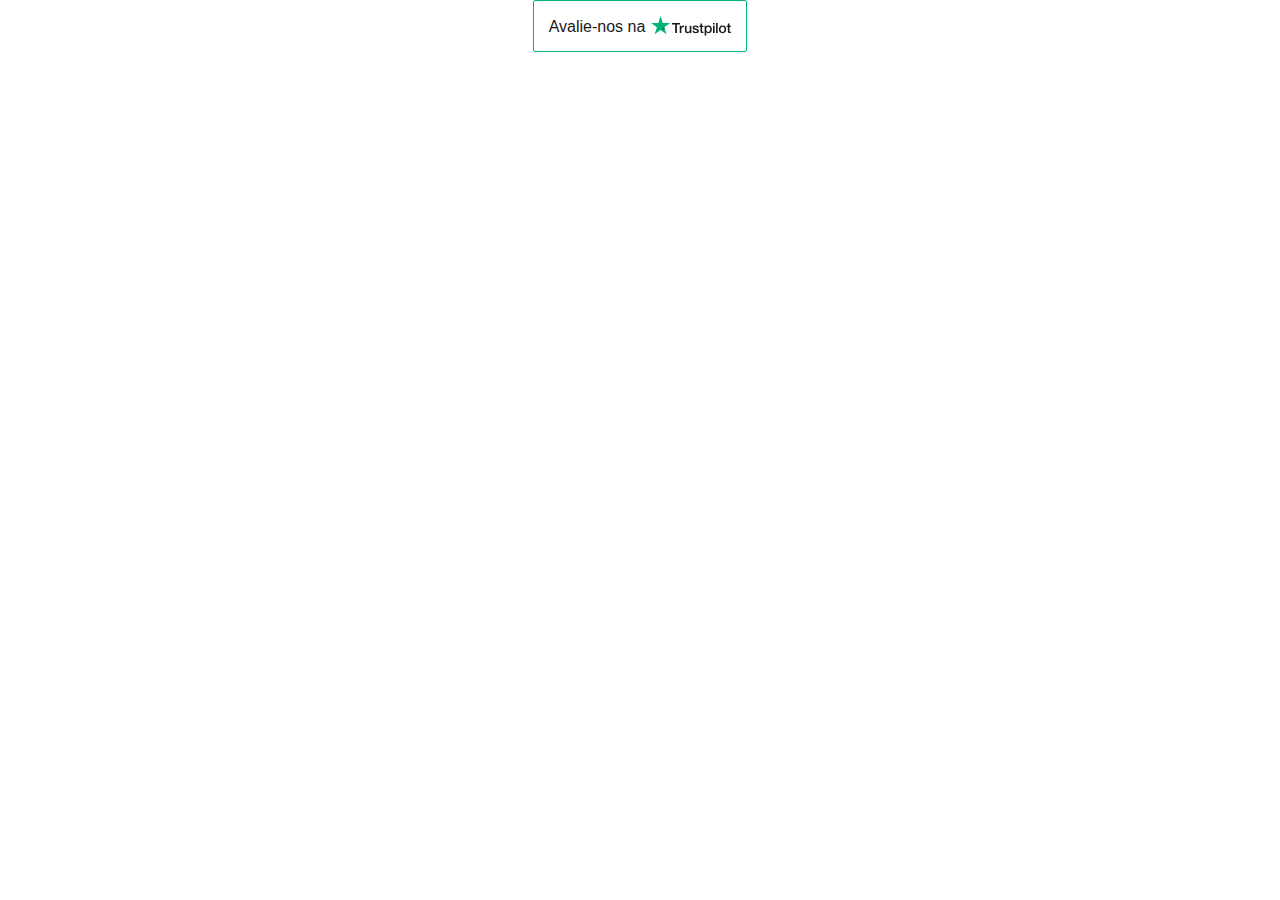
<file: img/Gradient Interlace Letter D C Logo _ DesignEvo Logo Maker_files/index(4).html>
<!DOCTYPE html>
<!-- saved from url=(0233)https://widget.trustpilot.com/trustboxes/56278e9abfbbba0bdcd568bc/index.html?templateId=56278e9abfbbba0bdcd568bc&businessunitId=5a3378b0b894c90820306dca#locale=pt-PT&styleHeight=52px&styleWidth=100%25&reactid=.0.0.0.0.3.2.1.0.0.0.4.5 -->
<html id="ng-app"><head><meta http-equiv="Content-Type" content="text/html; charset=UTF-8">
    <title>Trustpilot Widget</title>
    
    <meta name="robots" content="noindex">
    <style>
html,body,div,span,applet,object,iframe,h1,h2,h3,h4,h5,h6,p,blockquote,pre,a,abbr,acronym,address,big,cite,code,del,dfn,em,img,ins,kbd,q,s,samp,small,strike,strong,sub,sup,tt,var,b,u,i,center,dl,dt,dd,ol,ul,li,fieldset,form,label,legend,table,caption,tbody,tfoot,thead,tr,th,td,article,aside,canvas,details,embed,figure,figcaption,footer,header,hgroup,menu,nav,output,ruby,section,summary,time,mark,audio,video{border:0;font:inherit;font-size:100%;margin:0;padding:0;vertical-align:baseline}article,aside,details,figcaption,figure,footer,header,hgroup,menu,nav,section{display:block}body{line-height:1}ol,ul{list-style:none}blockquote,q{quotes:none}blockquote::before,blockquote::after,q::before,q::after{content:'';content:none}table{border-collapse:collapse;border-spacing:0}body{font-family:"Segoe UI","Helvetica Neue","Helvetica","Arial","sans-serif";font-size:12px}b,strong{font-weight:700}.bold-underline,.reviewus{font-family:"Segoe UI","Helvetica Neue","Helvetica","Arial","sans-serif";font-weight:500}@media all and (-ms-high-contrast: none), (-ms-high-contrast: active){.bold-underline,.reviewus{font-weight:600}}*,::after,::before{box-sizing:border-box}.hidden{display:none}.tp-widget-loader,.tp-widget-fallback{left:50%;position:absolute;top:50%;transform:translate(-50%, -50%)}#fallback-logo{display:none}.no-svg #fallback-logo{display:inline-block}.tp-widget-wrapper{height:100%;margin:0 auto;max-width:750px;position:relative}.tp-stars .tp-star__canvas,.tp-stars .tp-star__canvas--half{fill:#dcdce6}.tp-stars .tp-star__shape{fill:#fff}.tp-stars--1 .tp-star:nth-of-type(-n+1) .tp-star__canvas,.tp-stars--1 .tp-star:nth-of-type(-n+1) .tp-star__canvas--half{fill:#ff3722}.tp-stars--2 .tp-star:nth-of-type(-n+2) .tp-star__canvas,.tp-stars--2 .tp-star:nth-of-type(-n+2) .tp-star__canvas--half{fill:#ff8622}.tp-stars--3 .tp-star:nth-of-type(-n+3) .tp-star__canvas,.tp-stars--3 .tp-star:nth-of-type(-n+3) .tp-star__canvas--half{fill:#ffce00}.tp-stars--4 .tp-star:nth-of-type(-n+4) .tp-star__canvas,.tp-stars--4 .tp-star:nth-of-type(-n+4) .tp-star__canvas--half{fill:#73cf11}.tp-stars--5 .tp-star:nth-of-type(-n+5) .tp-star__canvas,.tp-stars--5 .tp-star:nth-of-type(-n+5) .tp-star__canvas--half{fill:#00b67a}.tp-stars--1--half .tp-star:nth-of-type(-n+2) .tp-star__canvas--half{fill:#ff3722}.tp-stars--2--half .tp-star:nth-of-type(-n+3) .tp-star__canvas--half{fill:#ff8622}.tp-stars--3--half .tp-star:nth-of-type(-n+4) .tp-star__canvas--half{fill:#ffce00}.tp-stars--4--half .tp-star:nth-of-type(-n+4) .tp-star__canvas,.tp-stars--4--half .tp-star:nth-of-type(-n+4) .tp-star__canvas--half{fill:#00b67a}.tp-stars--4--half .tp-star:nth-of-type(-n+5) .tp-star__canvas--half{fill:#00b67a}.tp-widget-loader,.tp-widget-fallback{max-width:50%;text-align:center;width:400vh}.tp-widget-loader svg,.tp-widget-fallback svg{width:100%}@media screen and (min-width: 400px){.tp-widget-loader,.tp-widget-fallback{max-width:200px}}.tp-widget-loader--loaded{opacity:0}.bold-underline{border-bottom:1px solid rgba(25,25,25,0.6)}.bold-underline:hover{border-color:#191919}.dark{color:#fff}.dark a{color:#fff}.dark .bold-underline:not(.bold-underline--single-theme){border-color:rgba(255,255,255,0.6)}.dark .bold-underline:not(.bold-underline--single-theme):hover{border-color:#fff}.dark .tp-logo__text{fill:#fff}.dark .tp-widget-loader .tp-logo__text{fill:#191919}html{height:100%;overflow:hidden}body{color:#191919;height:100%;line-height:1;min-width:100%;overflow:hidden;width:1px}img{border:0}svg{display:block;width:100%}a{color:#191919;text-decoration:none}.dark .tp-logo__text{fill:#191919}.tp-widget-wrapper{text-align:center}.tp-widget-wrapper--placeholder{display:none}.button{background-color:#fff;border:1px solid #00b67a;border-radius:2px;display:inline-block;font-size:0;padding:4px}.reviewus{color:#191919;display:block;font-size:10px;margin:0 0 2px}.reviewus span{display:none}.tp-widget-logo{margin:0 auto;width:50px}.payoff{display:none}@media screen and (min-width: 180px){.button{padding:8px 6px}.reviewus{font-size:12px}.reviewus span{display:inline}.tp-widget-logo{width:80px}}@media screen and (min-width: 220px){.reviewus,.tp-widget-logo{display:inline-block;vertical-align:bottom}.reviewus{font-size:14px;margin:0 4px 1px 0}}@media screen and (min-width: 350px){.button{padding:15px}.reviewus{font-size:16px;margin-right:6px}}

</style>
  </head>

  <body class="light">
    <!-- Widget Loader -->
    <div id="tp-widget-loader" class="tp-widget-loader tp-rebrand-stars tp-rebrand-stars--5 tp-widget-loader--loaded"></div>

    <div id="tp-widget-wrapper" class="tp-widget-wrapper visible">
      <a id="evaluateUrl" target="_blank" class="button" href="https://pt.trustpilot.com/evaluate/www.designevo.com?utm_medium=trustbox&amp;utm_source=TrustBoxReviewCollector">
        <span id="translations-reviewuson" class="reviewus">Avalie-nos <span>na</span></span>
        <!-- Logo -->
        <div id="tp-widget-logo" class="tp-widget-logo"><div class="">
  <div style="position: relative; height: 0; width: 100%; padding: 0; padding-bottom: 24.6031746031746%;">
    
  <svg viewBox="0 0 126 31" xmlns="http://www.w3.org/2000/svg" style="position: absolute; height: 100%; width: 100%; left: 0; top: 0;">
      <title>Trustpilot</title>
      <path class="tp-logo__text" d="M33.074774 11.07005H45.81806v2.364196h-5.010656v13.290316h-2.755306V13.434246h-4.988435V11.07005h.01111zm12.198892 4.319629h2.355341v2.187433h.04444c.077771-.309334.222203-.60762.433295-.894859.211092-.287239.466624-.56343.766597-.79543.299972-.243048.633276-.430858.999909-.585525.366633-.14362.744377-.220953 1.12212-.220953.288863 0 .499955.011047.611056.022095.1111.011048.222202.033143.344413.04419v2.408387c-.177762-.033143-.355523-.055238-.544395-.077333-.188872-.022096-.366633-.033143-.544395-.033143-.422184 0-.822148.08838-1.199891.254096-.377744.165714-.699936.41981-.977689.740192-.277753.331429-.499955.729144-.666606 1.21524-.166652.486097-.244422 1.03848-.244422 1.668195v5.39125h-2.510883V15.38968h.01111zm18.220567 11.334883H61.02779v-1.579813h-.04444c-.311083.574477-.766597 1.02743-1.377653 1.369908-.611055.342477-1.233221.51924-1.866497.51924-1.499864 0-2.588654-.364573-3.25526-1.104765-.666606-.740193-.999909-1.856005-.999909-3.347437V15.38968h2.510883v6.948968c0 .994288.188872 1.701337.577725 2.1101.377744.408763.922139.618668 1.610965.618668.533285 0 .96658-.077333 1.322102-.243048.355524-.165714.644386-.37562.855478-.65181.222202-.265144.377744-.596574.477735-.972194.09999-.37562.144431-.784382.144431-1.226288v-6.573349h2.510883v11.323836zm4.27739-3.634675c.07777.729144.355522 1.237336.833257 1.535623.488844.287238 1.06657.441905 1.744286.441905.233312 0 .499954-.022095.799927-.055238.299973-.033143.588836-.110476.844368-.209905.266642-.099429.477734-.254096.655496-.452954.166652-.198857.244422-.452953.233312-.773335-.01111-.320381-.133321-.585525-.355523-.784382-.222202-.209906-.499955-.364573-.844368-.497144-.344413-.121525-.733267-.232-1.17767-.320382-.444405-.088381-.888809-.18781-1.344323-.287239-.466624-.099429-.922138-.232-1.355432-.37562-.433294-.14362-.822148-.342477-1.166561-.596573-.344413-.243048-.622166-.56343-.822148-.950097-.211092-.386668-.311083-.861716-.311083-1.436194 0-.618668.155542-1.12686.455515-1.54667.299972-.41981.688826-.75124 1.14434-1.005336.466624-.254095.97769-.430858 1.544304-.541334.566615-.099429 1.11101-.154667 1.622075-.154667.588836 0 1.15545.066286 1.688736.18781.533285.121524 1.02213.320381 1.455423.60762.433294.276191.788817.640764 1.07768 1.08267.288863.441905.466624.98324.544395 1.612955h-2.621984c-.122211-.596572-.388854-1.005335-.822148-1.204193-.433294-.209905-.933248-.309334-1.488753-.309334-.177762 0-.388854.011048-.633276.04419-.244422.033144-.466624.088382-.688826.165715-.211092.077334-.388854.198858-.544395.353525-.144432.154667-.222203.353525-.222203.60762 0 .309335.111101.552383.322193.740193.211092.18781.488845.342477.833258.475048.344413.121524.733267.232 1.177671.320382.444404.088381.899918.18781 1.366542.287239.455515.099429.899919.232 1.344323.37562.444404.14362.833257.342477 1.17767.596573.344414.254095.622166.56343.833258.93905.211092.37562.322193.850668.322193 1.40305 0 .673906-.155541 1.237336-.466624 1.712385-.311083.464001-.711047.850669-1.199891 1.137907-.488845.28724-1.04435.508192-1.644295.640764-.599946.132572-1.199891.198857-1.788727.198857-.722156 0-1.388762-.077333-1.999818-.243048-.611056-.165714-1.14434-.408763-1.588745-.729144-.444404-.33143-.799927-.740192-1.05546-1.226289-.255532-.486096-.388853-1.071621-.411073-1.745528h2.533103v-.022095zm8.288135-7.700208h1.899828v-3.402675h2.510883v3.402675h2.26646v1.867052h-2.26646v6.054109c0 .265143.01111.486096.03333.684954.02222.18781.07777.353524.155542.486096.07777.132572.199981.232.366633.298287.166651.066285.377743.099428.666606.099428.177762 0 .355523 0 .533285-.011047.177762-.011048.355523-.033143.533285-.077334v1.933338c-.277753.033143-.555505.055238-.811038.088381-.266642.033143-.533285.04419-.811037.04419-.666606 0-1.199891-.066285-1.599855-.18781-.399963-.121523-.722156-.309333-.944358-.552381-.233313-.243049-.377744-.541335-.466625-.905907-.07777-.364573-.13332-.784383-.144431-1.248384v-6.683825h-1.899827v-1.889147h-.02222zm8.454788 0h2.377562V16.9253h.04444c.355523-.662858.844368-1.12686 1.477644-1.414098.633276-.287239 1.310992-.430858 2.055369-.430858.899918 0 1.677625.154667 2.344231.475048.666606.309335 1.222111.740193 1.666515 1.292575.444405.552382.766597 1.193145.9888 1.92229.222202.729145.333303 1.513527.333303 2.3421 0 .762288-.099991 1.50248-.299973 2.20953-.199982.718096-.499955 1.347812-.899918 1.900194-.399964.552383-.911029.98324-1.533194 1.31467-.622166.33143-1.344323.497144-2.18869.497144-.366634 0-.733267-.033143-1.0999-.099429-.366634-.066286-.722157-.176762-1.05546-.320381-.333303-.14362-.655496-.33143-.933249-.56343-.288863-.232-.522175-.497144-.722157-.79543h-.04444v5.656393h-2.510883V15.38968zm8.77698 5.67849c0-.508193-.06666-1.005337-.199981-1.491433-.133321-.486096-.333303-.905907-.599946-1.281527-.266642-.37562-.599945-.673906-.988799-.894859-.399963-.220953-.855478-.342477-1.366542-.342477-1.05546 0-1.855387.364572-2.388672 1.093717-.533285.729144-.799928 1.701337-.799928 2.916578 0 .574478.066661 1.104764.211092 1.59086.144432.486097.344414.905908.633276 1.259432.277753.353525.611056.629716.99991.828574.388853.209905.844367.309334 1.355432.309334.577725 0 1.05546-.121524 1.455423-.353525.399964-.232.722157-.541335.97769-.905907.255531-.37562.444403-.79543.555504-1.270479.099991-.475049.155542-.961145.155542-1.458289zm4.432931-9.99812h2.510883v2.364197h-2.510883V11.07005zm0 4.31963h2.510883v11.334883h-2.510883V15.389679zm4.755124-4.31963h2.510883v15.654513h-2.510883V11.07005zm10.210184 15.963847c-.911029 0-1.722066-.154667-2.433113-.452953-.711046-.298287-1.310992-.718097-1.810946-1.237337-.488845-.530287-.866588-1.160002-1.12212-1.889147-.255533-.729144-.388854-1.535622-.388854-2.408386 0-.861716.133321-1.657147.388853-2.386291.255533-.729145.633276-1.35886 1.12212-1.889148.488845-.530287 1.0999-.93905 1.810947-1.237336.711047-.298286 1.522084-.452953 2.433113-.452953.911028 0 1.722066.154667 2.433112.452953.711047.298287 1.310992.718097 1.810947 1.237336.488844.530287.866588 1.160003 1.12212 1.889148.255532.729144.388854 1.524575.388854 2.38629 0 .872765-.133322 1.679243-.388854 2.408387-.255532.729145-.633276 1.35886-1.12212 1.889147-.488845.530287-1.0999.93905-1.810947 1.237337-.711046.298286-1.522084.452953-2.433112.452953zm0-1.977528c.555505 0 1.04435-.121524 1.455423-.353525.411074-.232.744377-.541335 1.01102-.916954.266642-.37562.455513-.806478.588835-1.281527.12221-.475049.188872-.961145.188872-1.45829 0-.486096-.066661-.961144-.188872-1.44724-.122211-.486097-.322193-.905907-.588836-1.281527-.266642-.37562-.599945-.673907-1.011019-.905907-.411074-.232-.899918-.353525-1.455423-.353525-.555505 0-1.04435.121524-1.455424.353525-.411073.232-.744376.541334-1.011019.905907-.266642.37562-.455514.79543-.588835 1.281526-.122211.486097-.188872.961145-.188872 1.447242 0 .497144.06666.98324.188872 1.458289.12221.475049.322193.905907.588835 1.281527.266643.37562.599946.684954 1.01102.916954.411073.243048.899918.353525 1.455423.353525zm6.4883-9.66669h1.899827v-3.402674h2.510883v3.402675h2.26646v1.867052h-2.26646v6.054109c0 .265143.01111.486096.03333.684954.02222.18781.07777.353524.155541.486096.077771.132572.199982.232.366634.298287.166651.066285.377743.099428.666606.099428.177762 0 .355523 0 .533285-.011047.177762-.011048.355523-.033143.533285-.077334v1.933338c-.277753.033143-.555505.055238-.811038.088381-.266642.033143-.533285.04419-.811037.04419-.666606 0-1.199891-.066285-1.599855-.18781-.399963-.121523-.722156-.309333-.944358-.552381-.233313-.243049-.377744-.541335-.466625-.905907-.07777-.364573-.133321-.784383-.144431-1.248384v-6.683825h-1.899827v-1.889147h-.02222z" fill="#191919"></path>
      <path class="tp-logo__star" fill="#00B67A" d="M30.141707 11.07005H18.63164L15.076408.177071l-3.566342 10.892977L0 11.059002l9.321376 6.739063-3.566343 10.88193 9.321375-6.728016 9.310266 6.728016-3.555233-10.88193 9.310266-6.728016z"></path>
      <path class="tp-logo__star-notch" fill="#005128" d="M21.631369 20.26169l-.799928-2.463625-5.755033 4.153914z"></path>
  </svg>
  </div>
</div></div>
        <span id="translations-independentreviewcommunity" class="payoff">comunidades de opinião online</span>
      </a>
    </div>

    <!-- Error Fallback -->
    
    <script src="./main.js(1).download" async="" defer=""></script>
  

</body></html>
</file>
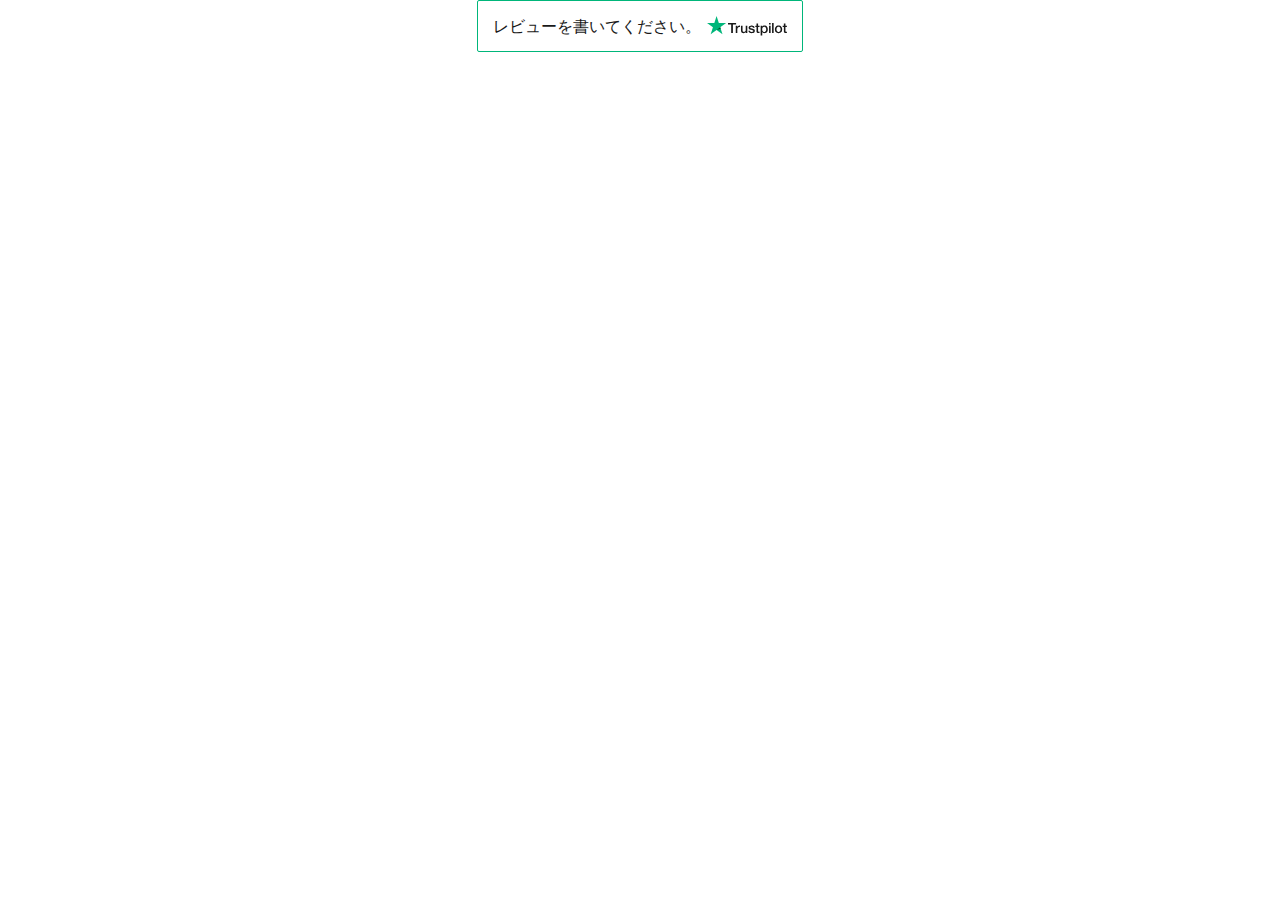
<file: img/Gradient Interlace Letter D C Logo _ DesignEvo Logo Maker_files/index(5).html>
<!DOCTYPE html>
<!-- saved from url=(0233)https://widget.trustpilot.com/trustboxes/56278e9abfbbba0bdcd568bc/index.html?templateId=56278e9abfbbba0bdcd568bc&businessunitId=5a3378b0b894c90820306dca#locale=ja-JP&styleHeight=52px&styleWidth=100%25&reactid=.0.0.0.0.3.2.1.0.0.0.4.6 -->
<html id="ng-app"><head><meta http-equiv="Content-Type" content="text/html; charset=UTF-8">
    <title>Trustpilot Widget</title>
    
    <meta name="robots" content="noindex">
    <style>
html,body,div,span,applet,object,iframe,h1,h2,h3,h4,h5,h6,p,blockquote,pre,a,abbr,acronym,address,big,cite,code,del,dfn,em,img,ins,kbd,q,s,samp,small,strike,strong,sub,sup,tt,var,b,u,i,center,dl,dt,dd,ol,ul,li,fieldset,form,label,legend,table,caption,tbody,tfoot,thead,tr,th,td,article,aside,canvas,details,embed,figure,figcaption,footer,header,hgroup,menu,nav,output,ruby,section,summary,time,mark,audio,video{border:0;font:inherit;font-size:100%;margin:0;padding:0;vertical-align:baseline}article,aside,details,figcaption,figure,footer,header,hgroup,menu,nav,section{display:block}body{line-height:1}ol,ul{list-style:none}blockquote,q{quotes:none}blockquote::before,blockquote::after,q::before,q::after{content:'';content:none}table{border-collapse:collapse;border-spacing:0}body{font-family:"Segoe UI","Helvetica Neue","Helvetica","Arial","sans-serif";font-size:12px}b,strong{font-weight:700}.bold-underline,.reviewus{font-family:"Segoe UI","Helvetica Neue","Helvetica","Arial","sans-serif";font-weight:500}@media all and (-ms-high-contrast: none), (-ms-high-contrast: active){.bold-underline,.reviewus{font-weight:600}}*,::after,::before{box-sizing:border-box}.hidden{display:none}.tp-widget-loader,.tp-widget-fallback{left:50%;position:absolute;top:50%;transform:translate(-50%, -50%)}#fallback-logo{display:none}.no-svg #fallback-logo{display:inline-block}.tp-widget-wrapper{height:100%;margin:0 auto;max-width:750px;position:relative}.tp-stars .tp-star__canvas,.tp-stars .tp-star__canvas--half{fill:#dcdce6}.tp-stars .tp-star__shape{fill:#fff}.tp-stars--1 .tp-star:nth-of-type(-n+1) .tp-star__canvas,.tp-stars--1 .tp-star:nth-of-type(-n+1) .tp-star__canvas--half{fill:#ff3722}.tp-stars--2 .tp-star:nth-of-type(-n+2) .tp-star__canvas,.tp-stars--2 .tp-star:nth-of-type(-n+2) .tp-star__canvas--half{fill:#ff8622}.tp-stars--3 .tp-star:nth-of-type(-n+3) .tp-star__canvas,.tp-stars--3 .tp-star:nth-of-type(-n+3) .tp-star__canvas--half{fill:#ffce00}.tp-stars--4 .tp-star:nth-of-type(-n+4) .tp-star__canvas,.tp-stars--4 .tp-star:nth-of-type(-n+4) .tp-star__canvas--half{fill:#73cf11}.tp-stars--5 .tp-star:nth-of-type(-n+5) .tp-star__canvas,.tp-stars--5 .tp-star:nth-of-type(-n+5) .tp-star__canvas--half{fill:#00b67a}.tp-stars--1--half .tp-star:nth-of-type(-n+2) .tp-star__canvas--half{fill:#ff3722}.tp-stars--2--half .tp-star:nth-of-type(-n+3) .tp-star__canvas--half{fill:#ff8622}.tp-stars--3--half .tp-star:nth-of-type(-n+4) .tp-star__canvas--half{fill:#ffce00}.tp-stars--4--half .tp-star:nth-of-type(-n+4) .tp-star__canvas,.tp-stars--4--half .tp-star:nth-of-type(-n+4) .tp-star__canvas--half{fill:#00b67a}.tp-stars--4--half .tp-star:nth-of-type(-n+5) .tp-star__canvas--half{fill:#00b67a}.tp-widget-loader,.tp-widget-fallback{max-width:50%;text-align:center;width:400vh}.tp-widget-loader svg,.tp-widget-fallback svg{width:100%}@media screen and (min-width: 400px){.tp-widget-loader,.tp-widget-fallback{max-width:200px}}.tp-widget-loader--loaded{opacity:0}.bold-underline{border-bottom:1px solid rgba(25,25,25,0.6)}.bold-underline:hover{border-color:#191919}.dark{color:#fff}.dark a{color:#fff}.dark .bold-underline:not(.bold-underline--single-theme){border-color:rgba(255,255,255,0.6)}.dark .bold-underline:not(.bold-underline--single-theme):hover{border-color:#fff}.dark .tp-logo__text{fill:#fff}.dark .tp-widget-loader .tp-logo__text{fill:#191919}html{height:100%;overflow:hidden}body{color:#191919;height:100%;line-height:1;min-width:100%;overflow:hidden;width:1px}img{border:0}svg{display:block;width:100%}a{color:#191919;text-decoration:none}.dark .tp-logo__text{fill:#191919}.tp-widget-wrapper{text-align:center}.tp-widget-wrapper--placeholder{display:none}.button{background-color:#fff;border:1px solid #00b67a;border-radius:2px;display:inline-block;font-size:0;padding:4px}.reviewus{color:#191919;display:block;font-size:10px;margin:0 0 2px}.reviewus span{display:none}.tp-widget-logo{margin:0 auto;width:50px}.payoff{display:none}@media screen and (min-width: 180px){.button{padding:8px 6px}.reviewus{font-size:12px}.reviewus span{display:inline}.tp-widget-logo{width:80px}}@media screen and (min-width: 220px){.reviewus,.tp-widget-logo{display:inline-block;vertical-align:bottom}.reviewus{font-size:14px;margin:0 4px 1px 0}}@media screen and (min-width: 350px){.button{padding:15px}.reviewus{font-size:16px;margin-right:6px}}

</style>
  </head>

  <body class="light">
    <!-- Widget Loader -->
    <div id="tp-widget-loader" class="tp-widget-loader tp-rebrand-stars tp-rebrand-stars--5 tp-widget-loader--loaded"></div>

    <div id="tp-widget-wrapper" class="tp-widget-wrapper visible">
      <a id="evaluateUrl" target="_blank" class="button" href="https://jp.trustpilot.com/evaluate/www.designevo.com?utm_medium=trustbox&amp;utm_source=TrustBoxReviewCollector">
        <span id="translations-reviewuson" class="reviewus">レビューを書いてください。</span>
        <!-- Logo -->
        <div id="tp-widget-logo" class="tp-widget-logo"><div class="">
  <div style="position: relative; height: 0; width: 100%; padding: 0; padding-bottom: 24.6031746031746%;">
    
  <svg viewBox="0 0 126 31" xmlns="http://www.w3.org/2000/svg" style="position: absolute; height: 100%; width: 100%; left: 0; top: 0;">
      <title>Trustpilot</title>
      <path class="tp-logo__text" d="M33.074774 11.07005H45.81806v2.364196h-5.010656v13.290316h-2.755306V13.434246h-4.988435V11.07005h.01111zm12.198892 4.319629h2.355341v2.187433h.04444c.077771-.309334.222203-.60762.433295-.894859.211092-.287239.466624-.56343.766597-.79543.299972-.243048.633276-.430858.999909-.585525.366633-.14362.744377-.220953 1.12212-.220953.288863 0 .499955.011047.611056.022095.1111.011048.222202.033143.344413.04419v2.408387c-.177762-.033143-.355523-.055238-.544395-.077333-.188872-.022096-.366633-.033143-.544395-.033143-.422184 0-.822148.08838-1.199891.254096-.377744.165714-.699936.41981-.977689.740192-.277753.331429-.499955.729144-.666606 1.21524-.166652.486097-.244422 1.03848-.244422 1.668195v5.39125h-2.510883V15.38968h.01111zm18.220567 11.334883H61.02779v-1.579813h-.04444c-.311083.574477-.766597 1.02743-1.377653 1.369908-.611055.342477-1.233221.51924-1.866497.51924-1.499864 0-2.588654-.364573-3.25526-1.104765-.666606-.740193-.999909-1.856005-.999909-3.347437V15.38968h2.510883v6.948968c0 .994288.188872 1.701337.577725 2.1101.377744.408763.922139.618668 1.610965.618668.533285 0 .96658-.077333 1.322102-.243048.355524-.165714.644386-.37562.855478-.65181.222202-.265144.377744-.596574.477735-.972194.09999-.37562.144431-.784382.144431-1.226288v-6.573349h2.510883v11.323836zm4.27739-3.634675c.07777.729144.355522 1.237336.833257 1.535623.488844.287238 1.06657.441905 1.744286.441905.233312 0 .499954-.022095.799927-.055238.299973-.033143.588836-.110476.844368-.209905.266642-.099429.477734-.254096.655496-.452954.166652-.198857.244422-.452953.233312-.773335-.01111-.320381-.133321-.585525-.355523-.784382-.222202-.209906-.499955-.364573-.844368-.497144-.344413-.121525-.733267-.232-1.17767-.320382-.444405-.088381-.888809-.18781-1.344323-.287239-.466624-.099429-.922138-.232-1.355432-.37562-.433294-.14362-.822148-.342477-1.166561-.596573-.344413-.243048-.622166-.56343-.822148-.950097-.211092-.386668-.311083-.861716-.311083-1.436194 0-.618668.155542-1.12686.455515-1.54667.299972-.41981.688826-.75124 1.14434-1.005336.466624-.254095.97769-.430858 1.544304-.541334.566615-.099429 1.11101-.154667 1.622075-.154667.588836 0 1.15545.066286 1.688736.18781.533285.121524 1.02213.320381 1.455423.60762.433294.276191.788817.640764 1.07768 1.08267.288863.441905.466624.98324.544395 1.612955h-2.621984c-.122211-.596572-.388854-1.005335-.822148-1.204193-.433294-.209905-.933248-.309334-1.488753-.309334-.177762 0-.388854.011048-.633276.04419-.244422.033144-.466624.088382-.688826.165715-.211092.077334-.388854.198858-.544395.353525-.144432.154667-.222203.353525-.222203.60762 0 .309335.111101.552383.322193.740193.211092.18781.488845.342477.833258.475048.344413.121524.733267.232 1.177671.320382.444404.088381.899918.18781 1.366542.287239.455515.099429.899919.232 1.344323.37562.444404.14362.833257.342477 1.17767.596573.344414.254095.622166.56343.833258.93905.211092.37562.322193.850668.322193 1.40305 0 .673906-.155541 1.237336-.466624 1.712385-.311083.464001-.711047.850669-1.199891 1.137907-.488845.28724-1.04435.508192-1.644295.640764-.599946.132572-1.199891.198857-1.788727.198857-.722156 0-1.388762-.077333-1.999818-.243048-.611056-.165714-1.14434-.408763-1.588745-.729144-.444404-.33143-.799927-.740192-1.05546-1.226289-.255532-.486096-.388853-1.071621-.411073-1.745528h2.533103v-.022095zm8.288135-7.700208h1.899828v-3.402675h2.510883v3.402675h2.26646v1.867052h-2.26646v6.054109c0 .265143.01111.486096.03333.684954.02222.18781.07777.353524.155542.486096.07777.132572.199981.232.366633.298287.166651.066285.377743.099428.666606.099428.177762 0 .355523 0 .533285-.011047.177762-.011048.355523-.033143.533285-.077334v1.933338c-.277753.033143-.555505.055238-.811038.088381-.266642.033143-.533285.04419-.811037.04419-.666606 0-1.199891-.066285-1.599855-.18781-.399963-.121523-.722156-.309333-.944358-.552381-.233313-.243049-.377744-.541335-.466625-.905907-.07777-.364573-.13332-.784383-.144431-1.248384v-6.683825h-1.899827v-1.889147h-.02222zm8.454788 0h2.377562V16.9253h.04444c.355523-.662858.844368-1.12686 1.477644-1.414098.633276-.287239 1.310992-.430858 2.055369-.430858.899918 0 1.677625.154667 2.344231.475048.666606.309335 1.222111.740193 1.666515 1.292575.444405.552382.766597 1.193145.9888 1.92229.222202.729145.333303 1.513527.333303 2.3421 0 .762288-.099991 1.50248-.299973 2.20953-.199982.718096-.499955 1.347812-.899918 1.900194-.399964.552383-.911029.98324-1.533194 1.31467-.622166.33143-1.344323.497144-2.18869.497144-.366634 0-.733267-.033143-1.0999-.099429-.366634-.066286-.722157-.176762-1.05546-.320381-.333303-.14362-.655496-.33143-.933249-.56343-.288863-.232-.522175-.497144-.722157-.79543h-.04444v5.656393h-2.510883V15.38968zm8.77698 5.67849c0-.508193-.06666-1.005337-.199981-1.491433-.133321-.486096-.333303-.905907-.599946-1.281527-.266642-.37562-.599945-.673906-.988799-.894859-.399963-.220953-.855478-.342477-1.366542-.342477-1.05546 0-1.855387.364572-2.388672 1.093717-.533285.729144-.799928 1.701337-.799928 2.916578 0 .574478.066661 1.104764.211092 1.59086.144432.486097.344414.905908.633276 1.259432.277753.353525.611056.629716.99991.828574.388853.209905.844367.309334 1.355432.309334.577725 0 1.05546-.121524 1.455423-.353525.399964-.232.722157-.541335.97769-.905907.255531-.37562.444403-.79543.555504-1.270479.099991-.475049.155542-.961145.155542-1.458289zm4.432931-9.99812h2.510883v2.364197h-2.510883V11.07005zm0 4.31963h2.510883v11.334883h-2.510883V15.389679zm4.755124-4.31963h2.510883v15.654513h-2.510883V11.07005zm10.210184 15.963847c-.911029 0-1.722066-.154667-2.433113-.452953-.711046-.298287-1.310992-.718097-1.810946-1.237337-.488845-.530287-.866588-1.160002-1.12212-1.889147-.255533-.729144-.388854-1.535622-.388854-2.408386 0-.861716.133321-1.657147.388853-2.386291.255533-.729145.633276-1.35886 1.12212-1.889148.488845-.530287 1.0999-.93905 1.810947-1.237336.711047-.298286 1.522084-.452953 2.433113-.452953.911028 0 1.722066.154667 2.433112.452953.711047.298287 1.310992.718097 1.810947 1.237336.488844.530287.866588 1.160003 1.12212 1.889148.255532.729144.388854 1.524575.388854 2.38629 0 .872765-.133322 1.679243-.388854 2.408387-.255532.729145-.633276 1.35886-1.12212 1.889147-.488845.530287-1.0999.93905-1.810947 1.237337-.711046.298286-1.522084.452953-2.433112.452953zm0-1.977528c.555505 0 1.04435-.121524 1.455423-.353525.411074-.232.744377-.541335 1.01102-.916954.266642-.37562.455513-.806478.588835-1.281527.12221-.475049.188872-.961145.188872-1.45829 0-.486096-.066661-.961144-.188872-1.44724-.122211-.486097-.322193-.905907-.588836-1.281527-.266642-.37562-.599945-.673907-1.011019-.905907-.411074-.232-.899918-.353525-1.455423-.353525-.555505 0-1.04435.121524-1.455424.353525-.411073.232-.744376.541334-1.011019.905907-.266642.37562-.455514.79543-.588835 1.281526-.122211.486097-.188872.961145-.188872 1.447242 0 .497144.06666.98324.188872 1.458289.12221.475049.322193.905907.588835 1.281527.266643.37562.599946.684954 1.01102.916954.411073.243048.899918.353525 1.455423.353525zm6.4883-9.66669h1.899827v-3.402674h2.510883v3.402675h2.26646v1.867052h-2.26646v6.054109c0 .265143.01111.486096.03333.684954.02222.18781.07777.353524.155541.486096.077771.132572.199982.232.366634.298287.166651.066285.377743.099428.666606.099428.177762 0 .355523 0 .533285-.011047.177762-.011048.355523-.033143.533285-.077334v1.933338c-.277753.033143-.555505.055238-.811038.088381-.266642.033143-.533285.04419-.811037.04419-.666606 0-1.199891-.066285-1.599855-.18781-.399963-.121523-.722156-.309333-.944358-.552381-.233313-.243049-.377744-.541335-.466625-.905907-.07777-.364573-.133321-.784383-.144431-1.248384v-6.683825h-1.899827v-1.889147h-.02222z" fill="#191919"></path>
      <path class="tp-logo__star" fill="#00B67A" d="M30.141707 11.07005H18.63164L15.076408.177071l-3.566342 10.892977L0 11.059002l9.321376 6.739063-3.566343 10.88193 9.321375-6.728016 9.310266 6.728016-3.555233-10.88193 9.310266-6.728016z"></path>
      <path class="tp-logo__star-notch" fill="#005128" d="M21.631369 20.26169l-.799928-2.463625-5.755033 4.153914z"></path>
  </svg>
  </div>
</div></div>
        <span id="translations-independentreviewcommunity" class="payoff">オンライン レビュー コミュニティ</span>
      </a>
    </div>

    <!-- Error Fallback -->
    
    <script src="./main.js(1).download" async="" defer=""></script>
  

</body></html>
</file>
